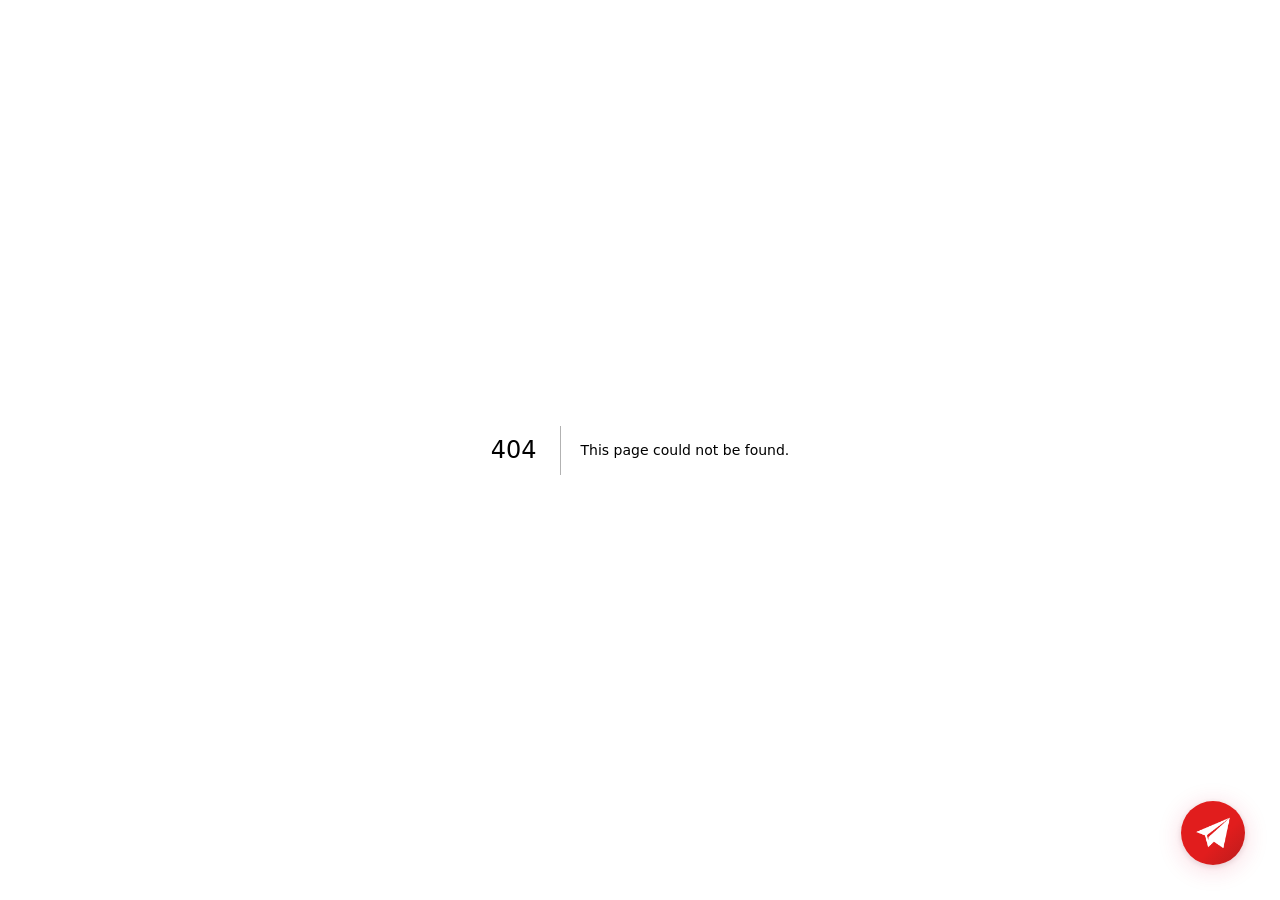
<file: 404/index.html>
<!DOCTYPE html><!--CJjGCK0ksiABT0GkaTfb5--><html lang="pt-BR"><head><meta charSet="utf-8"/><meta name="viewport" content="width=device-width, initial-scale=1"/><link rel="preload" as="image" href="/icon/telegrama.png"/><link rel="stylesheet" href="/_next/static/chunks/a366f7e2b7e48bc9.css" data-precedence="next"/><link rel="preload" as="script" fetchPriority="low" href="/_next/static/chunks/02bbe968ff5bb350.js"/><script src="/_next/static/chunks/1627bf2f54f2038d.js" async=""></script><script src="/_next/static/chunks/aee6c7720838f8a2.js" async=""></script><script src="/_next/static/chunks/310f958c79d804f9.js" async=""></script><script src="/_next/static/chunks/turbopack-a8b1f9f656aa06fd.js" async=""></script><script src="/_next/static/chunks/1593f1ab96ead767.js" async=""></script><script src="/_next/static/chunks/d2be314c3ece3fbe.js" async=""></script><meta name="robots" content="noindex"/><title>404: This page could not be found.</title><title>Orion - Private Poker Union</title><meta name="description" content="A private international union where selected elite poker players compete."/><link rel="shortcut icon" href="/images/favicon.ico"/><link rel="icon" href="/images/favicon.ico" type="image/x-icon" sizes="32x32"/><link rel="icon" href="/images/favicon.ico" type="image/x-icon" sizes="1080x1080"/><link rel="apple-touch-icon" href="/images/favicon.ico"/><script src="/_next/static/chunks/a6dad97d9634a72d.js" noModule=""></script></head><body class="bg-black font-sans"><div hidden=""><!--$--><!--/$--></div><div style="font-family:system-ui,&quot;Segoe UI&quot;,Roboto,Helvetica,Arial,sans-serif,&quot;Apple Color Emoji&quot;,&quot;Segoe UI Emoji&quot;;height:100vh;text-align:center;display:flex;flex-direction:column;align-items:center;justify-content:center"><div><style>body{color:#000;background:#fff;margin:0}.next-error-h1{border-right:1px solid rgba(0,0,0,.3)}@media (prefers-color-scheme:dark){body{color:#fff;background:#000}.next-error-h1{border-right:1px solid rgba(255,255,255,.3)}}</style><h1 class="next-error-h1" style="display:inline-block;margin:0 20px 0 0;padding:0 23px 0 0;font-size:24px;font-weight:500;vertical-align:top;line-height:49px">404</h1><div style="display:inline-block"><h2 style="font-size:14px;font-weight:400;line-height:49px;margin:0">This page could not be found.</h2></div></div></div><!--$--><!--/$--><a href="https://t.me/orion_adm_bot" target="_blank" rel="noopener noreferrer" class="orion-floating-contact-btn orion-floating-contact-btn--visible" aria-label="Fale com o suporte Orion no Telegram"><img src="/icon/telegrama.png" alt="Telegram" class="orion-floating-contact-btn-img" draggable="false"/></a><script src="/_next/static/chunks/02bbe968ff5bb350.js" id="_R_" async=""></script><script>(self.__next_f=self.__next_f||[]).push([0])</script><script>self.__next_f.push([1,"1:\"$Sreact.fragment\"\n2:I[83773,[\"/_next/static/chunks/1593f1ab96ead767.js\",\"/_next/static/chunks/d2be314c3ece3fbe.js\"],\"LanguageProvider\"]\n3:I[79287,[\"/_next/static/chunks/1593f1ab96ead767.js\",\"/_next/static/chunks/d2be314c3ece3fbe.js\"],\"LanguageSetter\"]\n4:I[39756,[\"/_next/static/chunks/1593f1ab96ead767.js\",\"/_next/static/chunks/d2be314c3ece3fbe.js\"],\"default\"]\n5:I[37457,[\"/_next/static/chunks/1593f1ab96ead767.js\",\"/_next/static/chunks/d2be314c3ece3fbe.js\"],\"default\"]\n6:I[92173,[\"/_next/static/chunks/1593f1ab96ead767.js\",\"/_next/static/chunks/d2be314c3ece3fbe.js\"],\"FloatingContactButton\"]\n7:I[97367,[\"/_next/static/chunks/1593f1ab96ead767.js\",\"/_next/static/chunks/d2be314c3ece3fbe.js\"],\"OutletBoundary\"]\n8:\"$Sreact.suspense\"\na:I[97367,[\"/_next/static/chunks/1593f1ab96ead767.js\",\"/_next/static/chunks/d2be314c3ece3fbe.js\"],\"ViewportBoundary\"]\nc:I[97367,[\"/_next/static/chunks/1593f1ab96ead767.js\",\"/_next/static/chunks/d2be314c3ece3fbe.js\"],\"MetadataBoundary\"]\ne:I[68027,[\"/_next/static/chunks/1593f1ab96ead767.js\",\"/_next/static/chunks/d2be314c3ece3fbe.js\"],\"default\"]\n:HL[\"/_next/static/chunks/a366f7e2b7e48bc9.css\",\"style\"]\n"])</script><script>self.__next_f.push([1,"0:{\"P\":null,\"b\":\"CJjGCK0ksiABT0GkaTfb5\",\"c\":[\"\",\"_not-found\",\"\"],\"q\":\"\",\"i\":false,\"f\":[[[\"\",{\"children\":[\"/_not-found\",{\"children\":[\"__PAGE__\",{}]}]},\"$undefined\",\"$undefined\",true],[[\"$\",\"$1\",\"c\",{\"children\":[[[\"$\",\"link\",\"0\",{\"rel\":\"stylesheet\",\"href\":\"/_next/static/chunks/a366f7e2b7e48bc9.css\",\"precedence\":\"next\",\"crossOrigin\":\"$undefined\",\"nonce\":\"$undefined\"}],[\"$\",\"script\",\"script-0\",{\"src\":\"/_next/static/chunks/1593f1ab96ead767.js\",\"async\":true,\"nonce\":\"$undefined\"}],[\"$\",\"script\",\"script-1\",{\"src\":\"/_next/static/chunks/d2be314c3ece3fbe.js\",\"async\":true,\"nonce\":\"$undefined\"}]],[\"$\",\"html\",null,{\"lang\":\"pt-BR\",\"children\":[\"$\",\"body\",null,{\"className\":\"bg-black font-sans\",\"children\":[\"$\",\"$L2\",null,{\"children\":[[\"$\",\"$L3\",null,{}],[\"$\",\"$L4\",null,{\"parallelRouterKey\":\"children\",\"error\":\"$undefined\",\"errorStyles\":\"$undefined\",\"errorScripts\":\"$undefined\",\"template\":[\"$\",\"$L5\",null,{}],\"templateStyles\":\"$undefined\",\"templateScripts\":\"$undefined\",\"notFound\":[[[\"$\",\"title\",null,{\"children\":\"404: This page could not be found.\"}],[\"$\",\"div\",null,{\"style\":{\"fontFamily\":\"system-ui,\\\"Segoe UI\\\",Roboto,Helvetica,Arial,sans-serif,\\\"Apple Color Emoji\\\",\\\"Segoe UI Emoji\\\"\",\"height\":\"100vh\",\"textAlign\":\"center\",\"display\":\"flex\",\"flexDirection\":\"column\",\"alignItems\":\"center\",\"justifyContent\":\"center\"},\"children\":[\"$\",\"div\",null,{\"children\":[[\"$\",\"style\",null,{\"dangerouslySetInnerHTML\":{\"__html\":\"body{color:#000;background:#fff;margin:0}.next-error-h1{border-right:1px solid rgba(0,0,0,.3)}@media (prefers-color-scheme:dark){body{color:#fff;background:#000}.next-error-h1{border-right:1px solid rgba(255,255,255,.3)}}\"}}],[\"$\",\"h1\",null,{\"className\":\"next-error-h1\",\"style\":{\"display\":\"inline-block\",\"margin\":\"0 20px 0 0\",\"padding\":\"0 23px 0 0\",\"fontSize\":24,\"fontWeight\":500,\"verticalAlign\":\"top\",\"lineHeight\":\"49px\"},\"children\":404}],[\"$\",\"div\",null,{\"style\":{\"display\":\"inline-block\"},\"children\":[\"$\",\"h2\",null,{\"style\":{\"fontSize\":14,\"fontWeight\":400,\"lineHeight\":\"49px\",\"margin\":0},\"children\":\"This page could not be found.\"}]}]]}]}]],[]],\"forbidden\":\"$undefined\",\"unauthorized\":\"$undefined\"}],[\"$\",\"$L6\",null,{}]]}]}]}]]}],{\"children\":[[\"$\",\"$1\",\"c\",{\"children\":[null,[\"$\",\"$L4\",null,{\"parallelRouterKey\":\"children\",\"error\":\"$undefined\",\"errorStyles\":\"$undefined\",\"errorScripts\":\"$undefined\",\"template\":[\"$\",\"$L5\",null,{}],\"templateStyles\":\"$undefined\",\"templateScripts\":\"$undefined\",\"notFound\":\"$undefined\",\"forbidden\":\"$undefined\",\"unauthorized\":\"$undefined\"}]]}],{\"children\":[[\"$\",\"$1\",\"c\",{\"children\":[[[\"$\",\"title\",null,{\"children\":\"404: This page could not be found.\"}],[\"$\",\"div\",null,{\"style\":\"$0:f:0:1:0:props:children:1:props:children:props:children:props:children:1:props:notFound:0:1:props:style\",\"children\":[\"$\",\"div\",null,{\"children\":[[\"$\",\"style\",null,{\"dangerouslySetInnerHTML\":{\"__html\":\"body{color:#000;background:#fff;margin:0}.next-error-h1{border-right:1px solid rgba(0,0,0,.3)}@media (prefers-color-scheme:dark){body{color:#fff;background:#000}.next-error-h1{border-right:1px solid rgba(255,255,255,.3)}}\"}}],[\"$\",\"h1\",null,{\"className\":\"next-error-h1\",\"style\":\"$0:f:0:1:0:props:children:1:props:children:props:children:props:children:1:props:notFound:0:1:props:children:props:children:1:props:style\",\"children\":404}],[\"$\",\"div\",null,{\"style\":\"$0:f:0:1:0:props:children:1:props:children:props:children:props:children:1:props:notFound:0:1:props:children:props:children:2:props:style\",\"children\":[\"$\",\"h2\",null,{\"style\":\"$0:f:0:1:0:props:children:1:props:children:props:children:props:children:1:props:notFound:0:1:props:children:props:children:2:props:children:props:style\",\"children\":\"This page could not be found.\"}]}]]}]}]],null,[\"$\",\"$L7\",null,{\"children\":[\"$\",\"$8\",null,{\"name\":\"Next.MetadataOutlet\",\"children\":\"$@9\"}]}]]}],{},null,false,false]},null,false,false]},null,false,false],[\"$\",\"$1\",\"h\",{\"children\":[[\"$\",\"meta\",null,{\"name\":\"robots\",\"content\":\"noindex\"}],[\"$\",\"$La\",null,{\"children\":\"$Lb\"}],[\"$\",\"div\",null,{\"hidden\":true,\"children\":[\"$\",\"$Lc\",null,{\"children\":[\"$\",\"$8\",null,{\"name\":\"Next.Metadata\",\"children\":\"$Ld\"}]}]}],null]}],false]],\"m\":\"$undefined\",\"G\":[\"$e\",\"$undefined\"],\"S\":true}\n"])</script><script>self.__next_f.push([1,"b:[[\"$\",\"meta\",\"0\",{\"charSet\":\"utf-8\"}],[\"$\",\"meta\",\"1\",{\"name\":\"viewport\",\"content\":\"width=device-width, initial-scale=1\"}]]\n"])</script><script>self.__next_f.push([1,"f:I[27201,[\"/_next/static/chunks/1593f1ab96ead767.js\",\"/_next/static/chunks/d2be314c3ece3fbe.js\"],\"IconMark\"]\n9:null\nd:[[\"$\",\"title\",\"0\",{\"children\":\"Orion - Private Poker Union\"}],[\"$\",\"meta\",\"1\",{\"name\":\"description\",\"content\":\"A private international union where selected elite poker players compete.\"}],[\"$\",\"link\",\"2\",{\"rel\":\"shortcut icon\",\"href\":\"/images/favicon.ico\"}],[\"$\",\"link\",\"3\",{\"rel\":\"icon\",\"href\":\"/images/favicon.ico\",\"type\":\"image/x-icon\",\"sizes\":\"32x32\"}],[\"$\",\"link\",\"4\",{\"rel\":\"icon\",\"href\":\"/images/favicon.ico\",\"type\":\"image/x-icon\",\"sizes\":\"1080x1080\"}],[\"$\",\"link\",\"5\",{\"rel\":\"apple-touch-icon\",\"href\":\"/images/favicon.ico\"}],[\"$\",\"$Lf\",\"6\",{}]]\n"])</script></body></html>
</file>
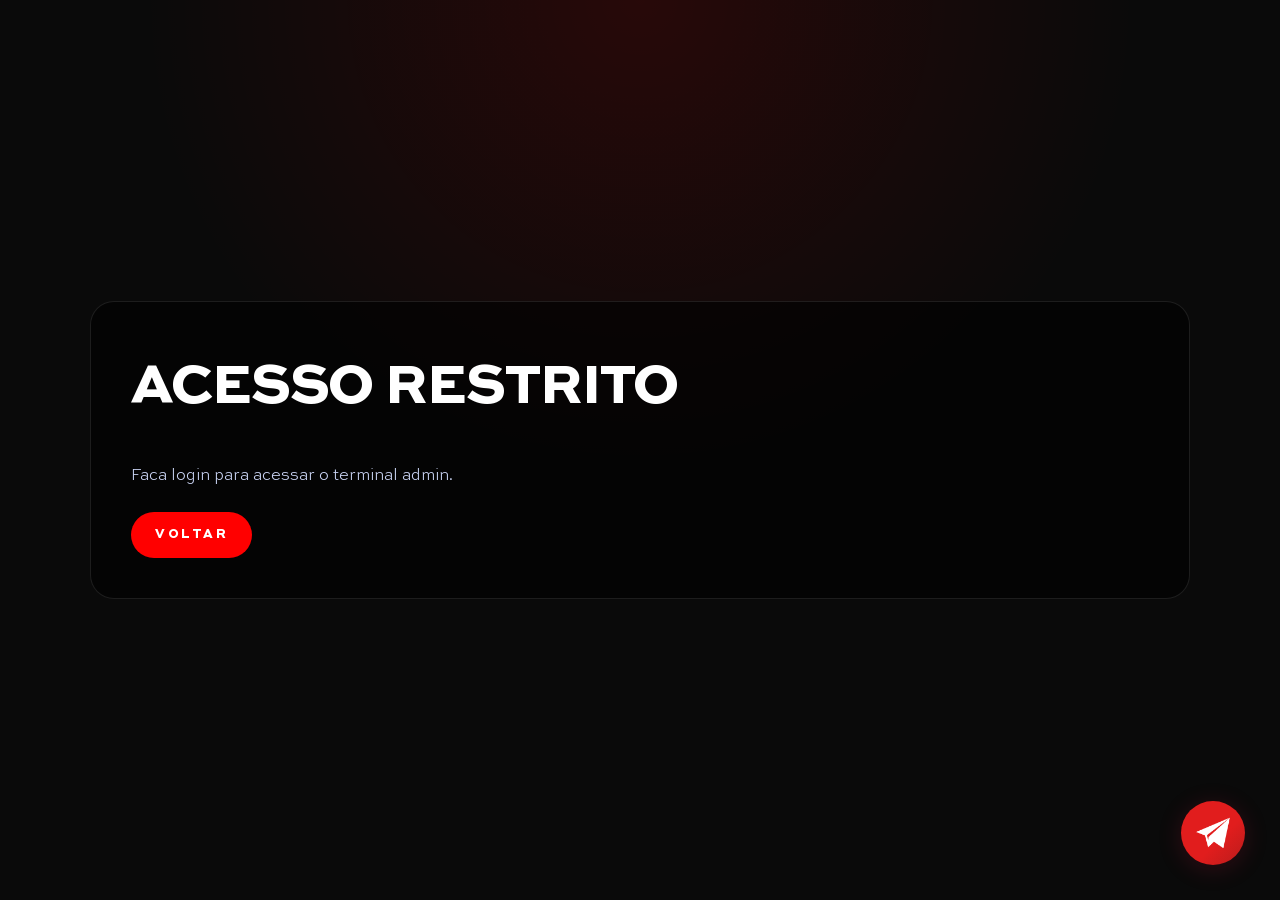
<file: admin/index.html>
<!DOCTYPE html><!--CJjGCK0ksiABT0GkaTfb5--><html lang="pt-BR"><head><meta charSet="utf-8"/><meta name="viewport" content="width=device-width, initial-scale=1"/><link rel="preload" as="image" href="/icon/telegrama.png"/><link rel="stylesheet" href="/_next/static/chunks/a366f7e2b7e48bc9.css" data-precedence="next"/><link rel="preload" as="script" fetchPriority="low" href="/_next/static/chunks/02bbe968ff5bb350.js"/><script src="/_next/static/chunks/1627bf2f54f2038d.js" async=""></script><script src="/_next/static/chunks/aee6c7720838f8a2.js" async=""></script><script src="/_next/static/chunks/310f958c79d804f9.js" async=""></script><script src="/_next/static/chunks/turbopack-a8b1f9f656aa06fd.js" async=""></script><script src="/_next/static/chunks/304158acb7a4f40f.js" async=""></script><script src="/_next/static/chunks/ff1a16fafef87110.js" async=""></script><script src="/_next/static/chunks/d2be314c3ece3fbe.js" async=""></script><script src="/_next/static/chunks/7244225747ddc32b.js" async=""></script><script src="/_next/static/chunks/f0454137758ec17c.js" async=""></script><title>Orion - Private Poker Union</title><meta name="description" content="A private international union where selected elite poker players compete."/><link rel="shortcut icon" href="/images/favicon.ico"/><link rel="icon" href="/images/favicon.ico" type="image/x-icon" sizes="32x32"/><link rel="icon" href="/images/favicon.ico" type="image/x-icon" sizes="1080x1080"/><link rel="apple-touch-icon" href="/images/favicon.ico"/><script src="/_next/static/chunks/a6dad97d9634a72d.js" noModule=""></script></head><body class="bg-black font-sans"><div hidden=""><!--$--><!--/$--></div><main class="admin-page"><div class="admin-shell"><div class="admin-login-required"><h1 class="admin-title">ACESSO RESTRITO</h1><p class="admin-subtitle">Faca login para acessar o terminal admin.</p><button class="admin-action" type="button">VOLTAR</button></div></div></main><!--$--><!--/$--><a href="https://t.me/orion_adm_bot" target="_blank" rel="noopener noreferrer" class="orion-floating-contact-btn orion-floating-contact-btn--visible" aria-label="Fale com o suporte Orion no Telegram"><img src="/icon/telegrama.png" alt="Telegram" class="orion-floating-contact-btn-img" draggable="false"/></a><script src="/_next/static/chunks/02bbe968ff5bb350.js" id="_R_" async=""></script><script>(self.__next_f=self.__next_f||[]).push([0])</script><script>self.__next_f.push([1,"1:\"$Sreact.fragment\"\n2:I[83773,[\"/_next/static/chunks/304158acb7a4f40f.js\"],\"LanguageProvider\"]\n3:I[79287,[\"/_next/static/chunks/304158acb7a4f40f.js\"],\"LanguageSetter\"]\n4:I[39756,[\"/_next/static/chunks/ff1a16fafef87110.js\",\"/_next/static/chunks/d2be314c3ece3fbe.js\"],\"default\"]\n5:I[37457,[\"/_next/static/chunks/ff1a16fafef87110.js\",\"/_next/static/chunks/d2be314c3ece3fbe.js\"],\"default\"]\n6:I[92173,[\"/_next/static/chunks/304158acb7a4f40f.js\"],\"FloatingContactButton\"]\n7:I[47257,[\"/_next/static/chunks/ff1a16fafef87110.js\",\"/_next/static/chunks/d2be314c3ece3fbe.js\"],\"ClientPageRoot\"]\n8:I[23261,[\"/_next/static/chunks/304158acb7a4f40f.js\",\"/_next/static/chunks/7244225747ddc32b.js\",\"/_next/static/chunks/f0454137758ec17c.js\"],\"default\"]\nb:I[97367,[\"/_next/static/chunks/ff1a16fafef87110.js\",\"/_next/static/chunks/d2be314c3ece3fbe.js\"],\"OutletBoundary\"]\nc:\"$Sreact.suspense\"\ne:I[97367,[\"/_next/static/chunks/ff1a16fafef87110.js\",\"/_next/static/chunks/d2be314c3ece3fbe.js\"],\"ViewportBoundary\"]\n10:I[97367,[\"/_next/static/chunks/ff1a16fafef87110.js\",\"/_next/static/chunks/d2be314c3ece3fbe.js\"],\"MetadataBoundary\"]\n12:I[68027,[\"/_next/static/chunks/ff1a16fafef87110.js\",\"/_next/static/chunks/d2be314c3ece3fbe.js\"],\"default\"]\n:HL[\"/_next/static/chunks/a366f7e2b7e48bc9.css\",\"style\"]\n"])</script><script>self.__next_f.push([1,"0:{\"P\":null,\"b\":\"CJjGCK0ksiABT0GkaTfb5\",\"c\":[\"\",\"admin\",\"\"],\"q\":\"\",\"i\":false,\"f\":[[[\"\",{\"children\":[\"admin\",{\"children\":[\"__PAGE__\",{}]}]},\"$undefined\",\"$undefined\",true],[[\"$\",\"$1\",\"c\",{\"children\":[[[\"$\",\"link\",\"0\",{\"rel\":\"stylesheet\",\"href\":\"/_next/static/chunks/a366f7e2b7e48bc9.css\",\"precedence\":\"next\",\"crossOrigin\":\"$undefined\",\"nonce\":\"$undefined\"}],[\"$\",\"script\",\"script-0\",{\"src\":\"/_next/static/chunks/304158acb7a4f40f.js\",\"async\":true,\"nonce\":\"$undefined\"}]],[\"$\",\"html\",null,{\"lang\":\"pt-BR\",\"children\":[\"$\",\"body\",null,{\"className\":\"bg-black font-sans\",\"children\":[\"$\",\"$L2\",null,{\"children\":[[\"$\",\"$L3\",null,{}],[\"$\",\"$L4\",null,{\"parallelRouterKey\":\"children\",\"error\":\"$undefined\",\"errorStyles\":\"$undefined\",\"errorScripts\":\"$undefined\",\"template\":[\"$\",\"$L5\",null,{}],\"templateStyles\":\"$undefined\",\"templateScripts\":\"$undefined\",\"notFound\":[[[\"$\",\"title\",null,{\"children\":\"404: This page could not be found.\"}],[\"$\",\"div\",null,{\"style\":{\"fontFamily\":\"system-ui,\\\"Segoe UI\\\",Roboto,Helvetica,Arial,sans-serif,\\\"Apple Color Emoji\\\",\\\"Segoe UI Emoji\\\"\",\"height\":\"100vh\",\"textAlign\":\"center\",\"display\":\"flex\",\"flexDirection\":\"column\",\"alignItems\":\"center\",\"justifyContent\":\"center\"},\"children\":[\"$\",\"div\",null,{\"children\":[[\"$\",\"style\",null,{\"dangerouslySetInnerHTML\":{\"__html\":\"body{color:#000;background:#fff;margin:0}.next-error-h1{border-right:1px solid rgba(0,0,0,.3)}@media (prefers-color-scheme:dark){body{color:#fff;background:#000}.next-error-h1{border-right:1px solid rgba(255,255,255,.3)}}\"}}],[\"$\",\"h1\",null,{\"className\":\"next-error-h1\",\"style\":{\"display\":\"inline-block\",\"margin\":\"0 20px 0 0\",\"padding\":\"0 23px 0 0\",\"fontSize\":24,\"fontWeight\":500,\"verticalAlign\":\"top\",\"lineHeight\":\"49px\"},\"children\":404}],[\"$\",\"div\",null,{\"style\":{\"display\":\"inline-block\"},\"children\":[\"$\",\"h2\",null,{\"style\":{\"fontSize\":14,\"fontWeight\":400,\"lineHeight\":\"49px\",\"margin\":0},\"children\":\"This page could not be found.\"}]}]]}]}]],[]],\"forbidden\":\"$undefined\",\"unauthorized\":\"$undefined\"}],[\"$\",\"$L6\",null,{}]]}]}]}]]}],{\"children\":[[\"$\",\"$1\",\"c\",{\"children\":[null,[\"$\",\"$L4\",null,{\"parallelRouterKey\":\"children\",\"error\":\"$undefined\",\"errorStyles\":\"$undefined\",\"errorScripts\":\"$undefined\",\"template\":[\"$\",\"$L5\",null,{}],\"templateStyles\":\"$undefined\",\"templateScripts\":\"$undefined\",\"notFound\":\"$undefined\",\"forbidden\":\"$undefined\",\"unauthorized\":\"$undefined\"}]]}],{\"children\":[[\"$\",\"$1\",\"c\",{\"children\":[[\"$\",\"$L7\",null,{\"Component\":\"$8\",\"serverProvidedParams\":{\"searchParams\":{},\"params\":{},\"promises\":[\"$@9\",\"$@a\"]}}],[[\"$\",\"script\",\"script-0\",{\"src\":\"/_next/static/chunks/7244225747ddc32b.js\",\"async\":true,\"nonce\":\"$undefined\"}],[\"$\",\"script\",\"script-1\",{\"src\":\"/_next/static/chunks/f0454137758ec17c.js\",\"async\":true,\"nonce\":\"$undefined\"}]],[\"$\",\"$Lb\",null,{\"children\":[\"$\",\"$c\",null,{\"name\":\"Next.MetadataOutlet\",\"children\":\"$@d\"}]}]]}],{},null,false,false]},null,false,false]},null,false,false],[\"$\",\"$1\",\"h\",{\"children\":[null,[\"$\",\"$Le\",null,{\"children\":\"$Lf\"}],[\"$\",\"div\",null,{\"hidden\":true,\"children\":[\"$\",\"$L10\",null,{\"children\":[\"$\",\"$c\",null,{\"name\":\"Next.Metadata\",\"children\":\"$L11\"}]}]}],null]}],false]],\"m\":\"$undefined\",\"G\":[\"$12\",[]],\"S\":true}\n"])</script><script>self.__next_f.push([1,"9:{}\na:\"$0:f:0:1:1:children:1:children:0:props:children:0:props:serverProvidedParams:params\"\n"])</script><script>self.__next_f.push([1,"f:[[\"$\",\"meta\",\"0\",{\"charSet\":\"utf-8\"}],[\"$\",\"meta\",\"1\",{\"name\":\"viewport\",\"content\":\"width=device-width, initial-scale=1\"}]]\n"])</script><script>self.__next_f.push([1,"13:I[27201,[\"/_next/static/chunks/ff1a16fafef87110.js\",\"/_next/static/chunks/d2be314c3ece3fbe.js\"],\"IconMark\"]\nd:null\n11:[[\"$\",\"title\",\"0\",{\"children\":\"Orion - Private Poker Union\"}],[\"$\",\"meta\",\"1\",{\"name\":\"description\",\"content\":\"A private international union where selected elite poker players compete.\"}],[\"$\",\"link\",\"2\",{\"rel\":\"shortcut icon\",\"href\":\"/images/favicon.ico\"}],[\"$\",\"link\",\"3\",{\"rel\":\"icon\",\"href\":\"/images/favicon.ico\",\"type\":\"image/x-icon\",\"sizes\":\"32x32\"}],[\"$\",\"link\",\"4\",{\"rel\":\"icon\",\"href\":\"/images/favicon.ico\",\"type\":\"image/x-icon\",\"sizes\":\"1080x1080\"}],[\"$\",\"link\",\"5\",{\"rel\":\"apple-touch-icon\",\"href\":\"/images/favicon.ico\"}],[\"$\",\"$L13\",\"6\",{}]]\n"])</script></body></html>
</file>
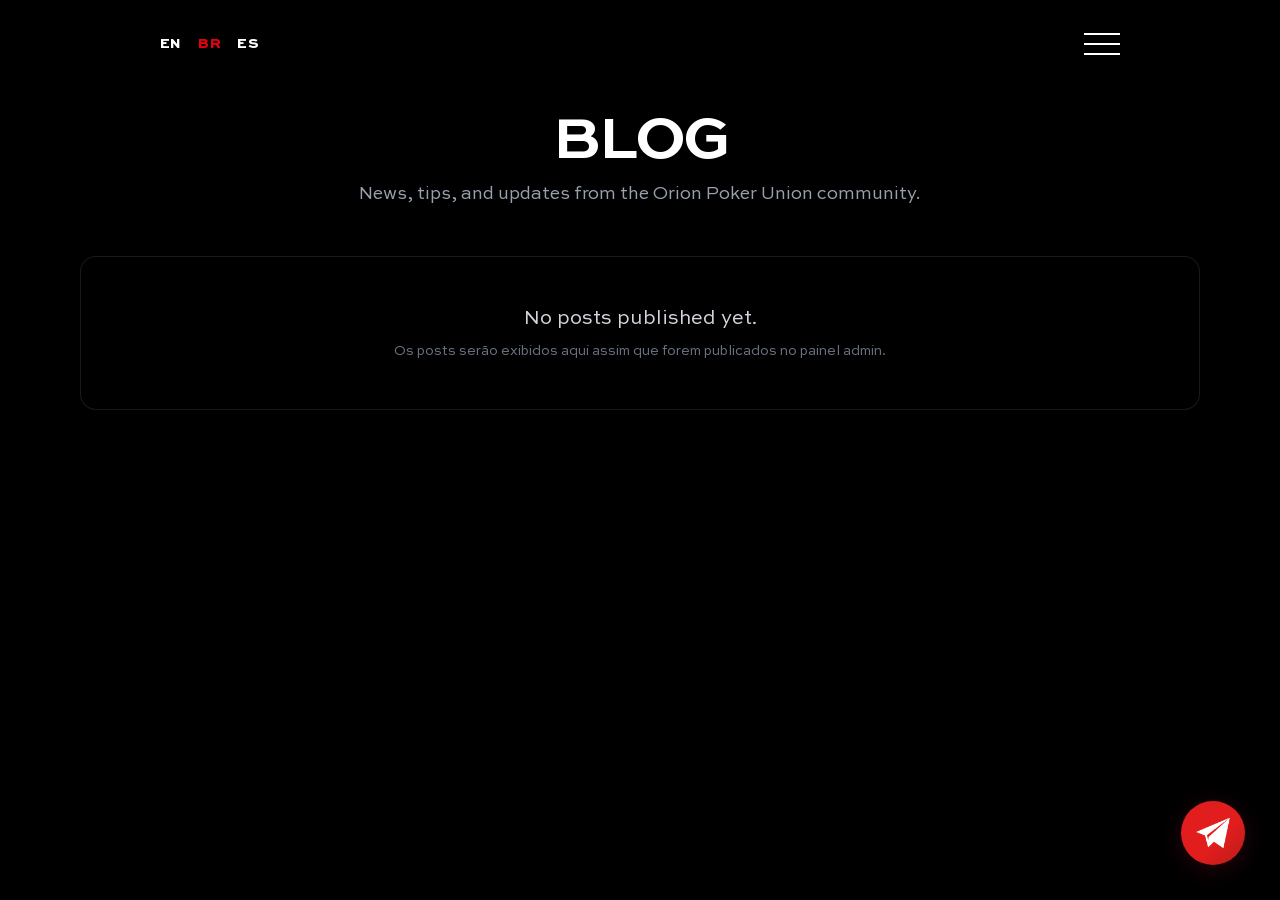
<file: blog/index.html>
<!DOCTYPE html><!--CJjGCK0ksiABT0GkaTfb5--><html lang="pt-BR"><head><meta charSet="utf-8"/><meta name="viewport" content="width=device-width, initial-scale=1"/><link rel="preload" as="image" href="/icon/telegrama.png"/><link rel="stylesheet" href="/_next/static/chunks/a366f7e2b7e48bc9.css" data-precedence="next"/><link rel="preload" as="script" fetchPriority="low" href="/_next/static/chunks/02bbe968ff5bb350.js"/><script src="/_next/static/chunks/1627bf2f54f2038d.js" async=""></script><script src="/_next/static/chunks/aee6c7720838f8a2.js" async=""></script><script src="/_next/static/chunks/310f958c79d804f9.js" async=""></script><script src="/_next/static/chunks/turbopack-a8b1f9f656aa06fd.js" async=""></script><script src="/_next/static/chunks/304158acb7a4f40f.js" async=""></script><script src="/_next/static/chunks/ff1a16fafef87110.js" async=""></script><script src="/_next/static/chunks/d2be314c3ece3fbe.js" async=""></script><script src="/_next/static/chunks/222d3b3ac35b8cb3.js" async=""></script><script src="/_next/static/chunks/f0454137758ec17c.js" async=""></script><script src="/_next/static/chunks/202bee850224ec5b.js" async=""></script><title>Orion - Private Poker Union</title><meta name="description" content="A private international union where selected elite poker players compete."/><link rel="shortcut icon" href="/images/favicon.ico"/><link rel="icon" href="/images/favicon.ico" type="image/x-icon" sizes="32x32"/><link rel="icon" href="/images/favicon.ico" type="image/x-icon" sizes="1080x1080"/><link rel="apple-touch-icon" href="/images/favicon.ico"/><script src="/_next/static/chunks/a6dad97d9634a72d.js" noModule=""></script></head><body class="bg-black font-sans"><div hidden=""><!--$--><!--/$--></div><div class="bg-black min-h-screen"><header class="fixed top-0 left-0 right-0 z-50 px-6 py-4 sm:px-6 lg:px-16 pt-[calc(env(safe-area-inset-top)+1.25rem)] sm:pt-[calc(env(safe-area-inset-top)+1.5rem)] lg:pt-[calc(env(safe-area-inset-top)+2rem)] pb-3 sm:pb-5 lg:pb-7"><div class="header-container "><div class="language-selector"><div class="flex items-center gap-4 text-white text-sm font-black tracking-wider"><button class="transition duration-300 hover:text-red-600">EN</button><button class="transition duration-300 text-red-600">BR</button><button class="transition duration-300 hover:text-red-600">ES</button></div></div><div class="header-menu"><button class="flex flex-col gap-2 w-9 h-6 justify-center hover:opacity-70 transition" aria-label="Abrir menu"><span class="w-full h-[2px] bg-white transition-all duration-300"></span><span class="w-full h-[2px] bg-white transition-all duration-300"></span><span class="w-full h-[2px] bg-white transition-all duration-300"></span></button></div></div></header><main class="relative min-h-screen bg-black pt-28 pb-20"><div class="pointer-events-none absolute inset-0 bg-gradient-to-b from-black via-black/80 to-black"></div><div class="relative z-10 mx-auto w-full max-w-6xl px-4"><div class="mb-12 text-center"><h1 class="blog-page-title text-4xl md:text-6xl font-bold tracking-tighter text-white mb-2">BLOG</h1><p class="blog-page-subtitle text-gray-400 text-lg">News, tips, and updates from the Orion Poker Union community.</p></div><div class="rounded-2xl border border-white/10 bg-black/60 p-12 text-center text-gray-300 backdrop-blur-sm"><p class="text-xl">No posts published yet.</p><p class="mt-2 text-sm text-gray-500">Os posts serão exibidos aqui assim que forem publicados no painel admin.</p></div></div></main></div><!--$--><!--/$--><a href="https://t.me/orion_adm_bot" target="_blank" rel="noopener noreferrer" class="orion-floating-contact-btn orion-floating-contact-btn--visible" aria-label="Fale com o suporte Orion no Telegram"><img src="/icon/telegrama.png" alt="Telegram" class="orion-floating-contact-btn-img" draggable="false"/></a><script src="/_next/static/chunks/02bbe968ff5bb350.js" id="_R_" async=""></script><script>(self.__next_f=self.__next_f||[]).push([0])</script><script>self.__next_f.push([1,"1:\"$Sreact.fragment\"\n2:I[83773,[\"/_next/static/chunks/304158acb7a4f40f.js\"],\"LanguageProvider\"]\n3:I[79287,[\"/_next/static/chunks/304158acb7a4f40f.js\"],\"LanguageSetter\"]\n4:I[39756,[\"/_next/static/chunks/ff1a16fafef87110.js\",\"/_next/static/chunks/d2be314c3ece3fbe.js\"],\"default\"]\n5:I[37457,[\"/_next/static/chunks/ff1a16fafef87110.js\",\"/_next/static/chunks/d2be314c3ece3fbe.js\"],\"default\"]\n6:I[92173,[\"/_next/static/chunks/304158acb7a4f40f.js\"],\"FloatingContactButton\"]\n7:I[47257,[\"/_next/static/chunks/ff1a16fafef87110.js\",\"/_next/static/chunks/d2be314c3ece3fbe.js\"],\"ClientPageRoot\"]\n8:I[27925,[\"/_next/static/chunks/304158acb7a4f40f.js\",\"/_next/static/chunks/222d3b3ac35b8cb3.js\",\"/_next/static/chunks/f0454137758ec17c.js\",\"/_next/static/chunks/202bee850224ec5b.js\"],\"default\"]\nb:I[97367,[\"/_next/static/chunks/ff1a16fafef87110.js\",\"/_next/static/chunks/d2be314c3ece3fbe.js\"],\"OutletBoundary\"]\nc:\"$Sreact.suspense\"\ne:I[97367,[\"/_next/static/chunks/ff1a16fafef87110.js\",\"/_next/static/chunks/d2be314c3ece3fbe.js\"],\"ViewportBoundary\"]\n10:I[97367,[\"/_next/static/chunks/ff1a16fafef87110.js\",\"/_next/static/chunks/d2be314c3ece3fbe.js\"],\"MetadataBoundary\"]\n12:I[68027,[\"/_next/static/chunks/ff1a16fafef87110.js\",\"/_next/static/chunks/d2be314c3ece3fbe.js\"],\"default\"]\n:HL[\"/_next/static/chunks/a366f7e2b7e48bc9.css\",\"style\"]\n"])</script><script>self.__next_f.push([1,"0:{\"P\":null,\"b\":\"CJjGCK0ksiABT0GkaTfb5\",\"c\":[\"\",\"blog\",\"\"],\"q\":\"\",\"i\":false,\"f\":[[[\"\",{\"children\":[\"blog\",{\"children\":[\"__PAGE__\",{}]}]},\"$undefined\",\"$undefined\",true],[[\"$\",\"$1\",\"c\",{\"children\":[[[\"$\",\"link\",\"0\",{\"rel\":\"stylesheet\",\"href\":\"/_next/static/chunks/a366f7e2b7e48bc9.css\",\"precedence\":\"next\",\"crossOrigin\":\"$undefined\",\"nonce\":\"$undefined\"}],[\"$\",\"script\",\"script-0\",{\"src\":\"/_next/static/chunks/304158acb7a4f40f.js\",\"async\":true,\"nonce\":\"$undefined\"}]],[\"$\",\"html\",null,{\"lang\":\"pt-BR\",\"children\":[\"$\",\"body\",null,{\"className\":\"bg-black font-sans\",\"children\":[\"$\",\"$L2\",null,{\"children\":[[\"$\",\"$L3\",null,{}],[\"$\",\"$L4\",null,{\"parallelRouterKey\":\"children\",\"error\":\"$undefined\",\"errorStyles\":\"$undefined\",\"errorScripts\":\"$undefined\",\"template\":[\"$\",\"$L5\",null,{}],\"templateStyles\":\"$undefined\",\"templateScripts\":\"$undefined\",\"notFound\":[[[\"$\",\"title\",null,{\"children\":\"404: This page could not be found.\"}],[\"$\",\"div\",null,{\"style\":{\"fontFamily\":\"system-ui,\\\"Segoe UI\\\",Roboto,Helvetica,Arial,sans-serif,\\\"Apple Color Emoji\\\",\\\"Segoe UI Emoji\\\"\",\"height\":\"100vh\",\"textAlign\":\"center\",\"display\":\"flex\",\"flexDirection\":\"column\",\"alignItems\":\"center\",\"justifyContent\":\"center\"},\"children\":[\"$\",\"div\",null,{\"children\":[[\"$\",\"style\",null,{\"dangerouslySetInnerHTML\":{\"__html\":\"body{color:#000;background:#fff;margin:0}.next-error-h1{border-right:1px solid rgba(0,0,0,.3)}@media (prefers-color-scheme:dark){body{color:#fff;background:#000}.next-error-h1{border-right:1px solid rgba(255,255,255,.3)}}\"}}],[\"$\",\"h1\",null,{\"className\":\"next-error-h1\",\"style\":{\"display\":\"inline-block\",\"margin\":\"0 20px 0 0\",\"padding\":\"0 23px 0 0\",\"fontSize\":24,\"fontWeight\":500,\"verticalAlign\":\"top\",\"lineHeight\":\"49px\"},\"children\":404}],[\"$\",\"div\",null,{\"style\":{\"display\":\"inline-block\"},\"children\":[\"$\",\"h2\",null,{\"style\":{\"fontSize\":14,\"fontWeight\":400,\"lineHeight\":\"49px\",\"margin\":0},\"children\":\"This page could not be found.\"}]}]]}]}]],[]],\"forbidden\":\"$undefined\",\"unauthorized\":\"$undefined\"}],[\"$\",\"$L6\",null,{}]]}]}]}]]}],{\"children\":[[\"$\",\"$1\",\"c\",{\"children\":[null,[\"$\",\"$L4\",null,{\"parallelRouterKey\":\"children\",\"error\":\"$undefined\",\"errorStyles\":\"$undefined\",\"errorScripts\":\"$undefined\",\"template\":[\"$\",\"$L5\",null,{}],\"templateStyles\":\"$undefined\",\"templateScripts\":\"$undefined\",\"notFound\":\"$undefined\",\"forbidden\":\"$undefined\",\"unauthorized\":\"$undefined\"}]]}],{\"children\":[[\"$\",\"$1\",\"c\",{\"children\":[[\"$\",\"$L7\",null,{\"Component\":\"$8\",\"serverProvidedParams\":{\"searchParams\":{},\"params\":{},\"promises\":[\"$@9\",\"$@a\"]}}],[[\"$\",\"script\",\"script-0\",{\"src\":\"/_next/static/chunks/222d3b3ac35b8cb3.js\",\"async\":true,\"nonce\":\"$undefined\"}],[\"$\",\"script\",\"script-1\",{\"src\":\"/_next/static/chunks/f0454137758ec17c.js\",\"async\":true,\"nonce\":\"$undefined\"}],[\"$\",\"script\",\"script-2\",{\"src\":\"/_next/static/chunks/202bee850224ec5b.js\",\"async\":true,\"nonce\":\"$undefined\"}]],[\"$\",\"$Lb\",null,{\"children\":[\"$\",\"$c\",null,{\"name\":\"Next.MetadataOutlet\",\"children\":\"$@d\"}]}]]}],{},null,false,false]},null,false,false]},null,false,false],[\"$\",\"$1\",\"h\",{\"children\":[null,[\"$\",\"$Le\",null,{\"children\":\"$Lf\"}],[\"$\",\"div\",null,{\"hidden\":true,\"children\":[\"$\",\"$L10\",null,{\"children\":[\"$\",\"$c\",null,{\"name\":\"Next.Metadata\",\"children\":\"$L11\"}]}]}],null]}],false]],\"m\":\"$undefined\",\"G\":[\"$12\",[]],\"S\":true}\n"])</script><script>self.__next_f.push([1,"9:{}\na:\"$0:f:0:1:1:children:1:children:0:props:children:0:props:serverProvidedParams:params\"\n"])</script><script>self.__next_f.push([1,"f:[[\"$\",\"meta\",\"0\",{\"charSet\":\"utf-8\"}],[\"$\",\"meta\",\"1\",{\"name\":\"viewport\",\"content\":\"width=device-width, initial-scale=1\"}]]\n"])</script><script>self.__next_f.push([1,"13:I[27201,[\"/_next/static/chunks/ff1a16fafef87110.js\",\"/_next/static/chunks/d2be314c3ece3fbe.js\"],\"IconMark\"]\nd:null\n11:[[\"$\",\"title\",\"0\",{\"children\":\"Orion - Private Poker Union\"}],[\"$\",\"meta\",\"1\",{\"name\":\"description\",\"content\":\"A private international union where selected elite poker players compete.\"}],[\"$\",\"link\",\"2\",{\"rel\":\"shortcut icon\",\"href\":\"/images/favicon.ico\"}],[\"$\",\"link\",\"3\",{\"rel\":\"icon\",\"href\":\"/images/favicon.ico\",\"type\":\"image/x-icon\",\"sizes\":\"32x32\"}],[\"$\",\"link\",\"4\",{\"rel\":\"icon\",\"href\":\"/images/favicon.ico\",\"type\":\"image/x-icon\",\"sizes\":\"1080x1080\"}],[\"$\",\"link\",\"5\",{\"rel\":\"apple-touch-icon\",\"href\":\"/images/favicon.ico\"}],[\"$\",\"$L13\",\"6\",{}]]\n"])</script></body></html>
</file>
<file: _next/static/chunks/a366f7e2b7e48bc9.css>
@layer properties{@supports (((-webkit-hyphens:none)) and (not (margin-trim:inline))) or ((-moz-orient:inline) and (not (color:rgb(from red r g b)))){*,:before,:after,::backdrop{--tw-rotate-x:initial;--tw-rotate-y:initial;--tw-rotate-z:initial;--tw-skew-x:initial;--tw-skew-y:initial;--tw-border-style:solid;--tw-gradient-position:initial;--tw-gradient-from:#0000;--tw-gradient-via:#0000;--tw-gradient-to:#0000;--tw-gradient-stops:initial;--tw-gradient-via-stops:initial;--tw-gradient-from-position:0%;--tw-gradient-via-position:50%;--tw-gradient-to-position:100%;--tw-leading:initial;--tw-font-weight:initial;--tw-tracking:initial;--tw-shadow:0 0 #0000;--tw-shadow-color:initial;--tw-shadow-alpha:100%;--tw-inset-shadow:0 0 #0000;--tw-inset-shadow-color:initial;--tw-inset-shadow-alpha:100%;--tw-ring-color:initial;--tw-ring-shadow:0 0 #0000;--tw-inset-ring-color:initial;--tw-inset-ring-shadow:0 0 #0000;--tw-ring-inset:initial;--tw-ring-offset-width:0px;--tw-ring-offset-color:#fff;--tw-ring-offset-shadow:0 0 #0000;--tw-blur:initial;--tw-brightness:initial;--tw-contrast:initial;--tw-grayscale:initial;--tw-hue-rotate:initial;--tw-invert:initial;--tw-opacity:initial;--tw-saturate:initial;--tw-sepia:initial;--tw-drop-shadow:initial;--tw-drop-shadow-color:initial;--tw-drop-shadow-alpha:100%;--tw-drop-shadow-size:initial;--tw-backdrop-blur:initial;--tw-backdrop-brightness:initial;--tw-backdrop-contrast:initial;--tw-backdrop-grayscale:initial;--tw-backdrop-hue-rotate:initial;--tw-backdrop-invert:initial;--tw-backdrop-opacity:initial;--tw-backdrop-saturate:initial;--tw-backdrop-sepia:initial;--tw-duration:initial;--tw-ease:initial;--tw-scale-x:1;--tw-scale-y:1;--tw-scale-z:1;--tw-translate-x:0;--tw-translate-y:0;--tw-translate-z:0}}}.orion-floating-contact-btn{z-index:50;opacity:0;pointer-events:none;background:linear-gradient(135deg,#e11d1d 60%,#b91c1c 100%);border-radius:50%;justify-content:center;align-items:center;width:64px;height:64px;padding:0;transition:opacity .5s cubic-bezier(.4,1.4,.6,1),transform .5s cubic-bezier(.4,1.4,.6,1),width .35s cubic-bezier(.4,1.4,.6,1),border-radius .35s cubic-bezier(.4,1.4,.6,1),padding .35s cubic-bezier(.4,1.4,.6,1);display:flex;position:fixed;bottom:2.2rem;right:2.2rem;overflow:hidden;transform:translateY(40px)scale(.85);box-shadow:0 4px 24px #e11d482e,0 1.5px 6px #0000001f}.orion-floating-contact-btn--visible{opacity:1;pointer-events:auto;transform:translateY(0)scale(1)}.orion-floating-contact-btn--expanded{border-radius:32px;justify-content:flex-start;width:340px;min-width:220px;max-width:90vw;height:64px;padding:0 32px}.orion-floating-contact-btn-img{object-fit:contain;pointer-events:none;-webkit-user-select:none;user-select:none;filter:brightness(0)invert();width:36px;height:36px;margin:0 auto;transition:transform .25s cubic-bezier(.4,1.4,.6,1),opacity .2s;display:block}.orion-floating-contact-btn-text{color:#fff;letter-spacing:.01em;text-align:left;white-space:pre-line;flex-direction:column;justify-content:center;align-items:flex-start;width:100%;padding-left:2px;font-size:1.05rem;font-weight:700;line-height:1.25;display:flex}.orion-floating-contact-btn:hover,.orion-floating-contact-btn:focus{background:linear-gradient(135deg,#d92222 80%,#a81b1b 100%);transform:translateY(-6px)scale(1.08);box-shadow:0 8px 32px #d9222247,0 2.5px 12px #0000002e}.orion-floating-contact-btn:hover .orion-floating-contact-btn-img,.orion-floating-contact-btn:focus .orion-floating-contact-btn-img{transform:scale(1.18)rotate(-8deg)}@layer theme{:root,:host{--font-sans:"Sweet Sans Pro";--font-mono:ui-monospace,SFMono-Regular,Menlo,Monaco,Consolas,"Liberation Mono","Courier New",monospace;--color-red-400:#ff6568;--color-red-500:#fb2c36;--color-red-600:#e40014;--color-red-700:#bf000f;--color-red-900:#82181a;--color-cyan-500:#00b7d7;--color-gray-100:#f3f4f6;--color-gray-200:#e5e7eb;--color-gray-300:#d1d5dc;--color-gray-400:#99a1af;--color-gray-500:#6a7282;--color-gray-900:#101828;--color-black:#000;--color-white:#fff;--spacing:.25rem;--container-xl:36rem;--container-3xl:48rem;--container-6xl:72rem;--container-7xl:80rem;--text-xs:.75rem;--text-xs--line-height:calc(1/.75);--text-sm:.875rem;--text-sm--line-height:calc(1.25/.875);--text-base:1rem;--text-base--line-height:calc(1.5/1);--text-lg:1.125rem;--text-lg--line-height:calc(1.75/1.125);--text-xl:1.25rem;--text-xl--line-height:calc(1.75/1.25);--text-2xl:1.5rem;--text-2xl--line-height:calc(2/1.5);--text-3xl:1.875rem;--text-3xl--line-height:calc(2.25/1.875);--text-4xl:2.25rem;--text-4xl--line-height:calc(2.5/2.25);--text-5xl:3rem;--text-5xl--line-height:1;--text-6xl:3.75rem;--text-6xl--line-height:1;--text-7xl:4.5rem;--text-7xl--line-height:1;--font-weight-medium:500;--font-weight-semibold:600;--font-weight-bold:700;--font-weight-extrabold:800;--font-weight-black:900;--tracking-tighter:-.05em;--tracking-wider:.05em;--tracking-widest:.1em;--leading-tight:1.25;--leading-snug:1.375;--radius-lg:.5rem;--radius-xl:.75rem;--radius-2xl:1rem;--radius-3xl:1.5rem;--ease-in:cubic-bezier(.4,0,1,1);--ease-out:cubic-bezier(0,0,.2,1);--ease-in-out:cubic-bezier(.4,0,.2,1);--blur-sm:8px;--default-transition-duration:.15s;--default-transition-timing-function:cubic-bezier(.4,0,.2,1);--default-font-family:"Sweet Sans Pro";--default-mono-font-family:var(--font-mono)}@supports (color:lab(0% 0 0)){:root,:host{--color-red-400:lab(63.7053% 60.745 31.3109);--color-red-500:lab(55.4814% 75.0732 48.8528);--color-red-600:lab(48.4493% 77.4328 61.5452);--color-red-700:lab(40.4273% 67.2623 53.7441);--color-red-900:lab(28.5139% 44.5539 29.0463);--color-cyan-500:lab(67.805% -35.3952 -30.2018);--color-gray-100:lab(96.1596% -.0823438 -1.13575);--color-gray-200:lab(91.6229% -.159115 -2.26791);--color-gray-300:lab(85.1236% -.612259 -3.7138);--color-gray-400:lab(65.9269% -.832707 -8.17473);--color-gray-500:lab(47.7841% -.393182 -10.0268);--color-gray-900:lab(8.11897% .811279 -12.254)}}}@layer base{*,:after,:before,::backdrop{box-sizing:border-box;border:0 solid;margin:0;padding:0}::file-selector-button{box-sizing:border-box;border:0 solid;margin:0;padding:0}html,:host{-webkit-text-size-adjust:100%;tab-size:4;line-height:1.5;font-family:var(--default-font-family,ui-sans-serif,system-ui,sans-serif,"Apple Color Emoji","Segoe UI Emoji","Segoe UI Symbol","Noto Color Emoji");font-feature-settings:var(--default-font-feature-settings,normal);font-variation-settings:var(--default-font-variation-settings,normal);-webkit-tap-highlight-color:transparent}hr{height:0;color:inherit;border-top-width:1px}abbr:where([title]){-webkit-text-decoration:underline dotted;text-decoration:underline dotted}h1,h2,h3,h4,h5,h6{font-size:inherit;font-weight:inherit}a{color:inherit;-webkit-text-decoration:inherit;-webkit-text-decoration:inherit;-webkit-text-decoration:inherit;-webkit-text-decoration:inherit;text-decoration:inherit}b,strong{font-weight:bolder}code,kbd,samp,pre{font-family:var(--default-mono-font-family,ui-monospace,SFMono-Regular,Menlo,Monaco,Consolas,"Liberation Mono","Courier New",monospace);font-feature-settings:var(--default-mono-font-feature-settings,normal);font-variation-settings:var(--default-mono-font-variation-settings,normal);font-size:1em}small{font-size:80%}sub,sup{vertical-align:baseline;font-size:75%;line-height:0;position:relative}sub{bottom:-.25em}sup{top:-.5em}table{text-indent:0;border-color:inherit;border-collapse:collapse}:-moz-focusring{outline:auto}progress{vertical-align:baseline}summary{display:list-item}ol,ul,menu{list-style:none}img,svg,video,canvas,audio,iframe,embed,object{vertical-align:middle;display:block}img,video{max-width:100%;height:auto}button,input,select,optgroup,textarea{font:inherit;font-feature-settings:inherit;font-variation-settings:inherit;letter-spacing:inherit;color:inherit;opacity:1;background-color:#0000;border-radius:0}::file-selector-button{font:inherit;font-feature-settings:inherit;font-variation-settings:inherit;letter-spacing:inherit;color:inherit;opacity:1;background-color:#0000;border-radius:0}:where(select:is([multiple],[size])) optgroup{font-weight:bolder}:where(select:is([multiple],[size])) optgroup option{padding-inline-start:20px}::file-selector-button{margin-inline-end:4px}::placeholder{opacity:1}@supports (not ((-webkit-appearance:-apple-pay-button))) or (contain-intrinsic-size:1px){::placeholder{color:currentColor}@supports (color:color-mix(in lab, red, red)){::placeholder{color:color-mix(in oklab,currentcolor 50%,transparent)}}}textarea{resize:vertical}::-webkit-search-decoration{-webkit-appearance:none}::-webkit-date-and-time-value{min-height:1lh;text-align:inherit}::-webkit-datetime-edit{display:inline-flex}::-webkit-datetime-edit-fields-wrapper{padding:0}::-webkit-datetime-edit{padding-block:0}::-webkit-datetime-edit-year-field{padding-block:0}::-webkit-datetime-edit-month-field{padding-block:0}::-webkit-datetime-edit-day-field{padding-block:0}::-webkit-datetime-edit-hour-field{padding-block:0}::-webkit-datetime-edit-minute-field{padding-block:0}::-webkit-datetime-edit-second-field{padding-block:0}::-webkit-datetime-edit-millisecond-field{padding-block:0}::-webkit-datetime-edit-meridiem-field{padding-block:0}::-webkit-calendar-picker-indicator{line-height:1}:-moz-ui-invalid{box-shadow:none}button,input:where([type=button],[type=reset],[type=submit]){appearance:button}::file-selector-button{appearance:button}::-webkit-inner-spin-button{height:auto}::-webkit-outer-spin-button{height:auto}[hidden]:where(:not([hidden=until-found])){display:none!important}}@layer components;@layer utilities{.pointer-events-none{pointer-events:none}.visible{visibility:visible}.absolute{position:absolute}.fixed{position:fixed}.relative{position:relative}.static{position:static}.sticky{position:sticky}.inset-0{inset:calc(var(--spacing)*0)}.top-0{top:calc(var(--spacing)*0)}.top-2{top:calc(var(--spacing)*2)}.right-0{right:calc(var(--spacing)*0)}.left-0{left:calc(var(--spacing)*0)}.left-1{left:calc(var(--spacing)*1)}.z-0{z-index:0}.z-10{z-index:10}.z-20{z-index:20}.z-50{z-index:50}.z-\[1\]{z-index:1}.z-\[40\]{z-index:40}.z-\[50\]{z-index:50}.z-\[999\]{z-index:999}.col-span-6{grid-column:span 6/span 6}.col-span-12{grid-column:span 12/span 12}.container{width:100%}@media (min-width:40rem){.container{max-width:40rem}}@media (min-width:48rem){.container{max-width:48rem}}@media (min-width:64rem){.container{max-width:64rem}}@media (min-width:80rem){.container{max-width:80rem}}@media (min-width:96rem){.container{max-width:96rem}}.mx-auto{margin-inline:auto}.mt-0{margin-top:calc(var(--spacing)*0)}.mt-2{margin-top:calc(var(--spacing)*2)}.mt-8{margin-top:calc(var(--spacing)*8)}.mt-35{margin-top:calc(var(--spacing)*35)}.mt-auto{margin-top:auto}.mb-2{margin-bottom:calc(var(--spacing)*2)}.mb-4{margin-bottom:calc(var(--spacing)*4)}.mb-6{margin-bottom:calc(var(--spacing)*6)}.mb-8{margin-bottom:calc(var(--spacing)*8)}.mb-12{margin-bottom:calc(var(--spacing)*12)}.line-clamp-3{-webkit-line-clamp:3;-webkit-box-orient:vertical;display:-webkit-box;overflow:hidden}.block{display:block}.contents{display:contents}.flex{display:flex}.grid{display:grid}.hidden{display:none}.inline{display:inline}.inline-block{display:inline-block}.table{display:table}.aspect-\[16\/9\]{aspect-ratio:16/9}.aspect-\[674\/381\]{aspect-ratio:674/381}.h-6{height:calc(var(--spacing)*6)}.h-20{height:calc(var(--spacing)*20)}.h-\[2px\]{height:2px}.h-\[24px\]{height:24px}.h-\[84vh\]{height:84vh}.h-auto{height:auto}.h-full{height:100%}.max-h-10{max-height:calc(var(--spacing)*10)}.max-h-96{max-height:calc(var(--spacing)*96)}.min-h-screen{min-height:100vh}.w-9{width:calc(var(--spacing)*9)}.w-20{width:calc(var(--spacing)*20)}.w-48{width:calc(var(--spacing)*48)}.w-\[2px\]{width:2px}.w-\[350px\]{width:350px}.w-auto{width:auto}.w-full{width:100%}.max-w-3xl{max-width:var(--container-3xl)}.max-w-6xl{max-width:var(--container-6xl)}.max-w-7xl{max-width:var(--container-7xl)}.max-w-\[\.\.\.\]{max-width:...}.max-w-\[314px\]{max-width:314px}.max-w-\[470px\]{max-width:470px}.max-w-\[674px\]{max-width:674px}.max-w-\[1707px\]{max-width:1707px}.max-w-full{max-width:100%}.max-w-none{max-width:none}.max-w-xl{max-width:var(--container-xl)}.flex-1{flex:1}.shrink-0{flex-shrink:0}.transform{transform:var(--tw-rotate-x,)var(--tw-rotate-y,)var(--tw-rotate-z,)var(--tw-skew-x,)var(--tw-skew-y,)}.cursor-pointer{cursor:pointer}.resize{resize:both}.flex-col{flex-direction:column}.items-center{align-items:center}.justify-center{justify-content:center}.justify-end{justify-content:flex-end}.gap-0{gap:calc(var(--spacing)*0)}.gap-2{gap:calc(var(--spacing)*2)}.gap-4{gap:calc(var(--spacing)*4)}.gap-6{gap:calc(var(--spacing)*6)}.gap-8{gap:calc(var(--spacing)*8)}.gap-10{gap:calc(var(--spacing)*10)}.overflow-hidden{overflow:hidden}.rounded-2xl{border-radius:var(--radius-2xl)}.rounded-3xl{border-radius:var(--radius-3xl)}.rounded-full{border-radius:3.40282e38px}.rounded-lg{border-radius:var(--radius-lg)}.rounded-xl{border-radius:var(--radius-xl)}.rounded-l-\[50px\]{border-top-left-radius:50px;border-bottom-left-radius:50px}.border{border-style:var(--tw-border-style);border-width:1px}.border-\[2px\]{border-style:var(--tw-border-style);border-width:2px}.border-l{border-left-style:var(--tw-border-style);border-left-width:1px}.border-cyan-500{border-color:var(--color-cyan-500)}.border-red-600{border-color:var(--color-red-600)}.border-red-900\/40{border-color:#82181a66}@supports (color:color-mix(in lab, red, red)){.border-red-900\/40{border-color:color-mix(in oklab,var(--color-red-900)40%,transparent)}}.border-white\/10{border-color:#ffffff1a}@supports (color:color-mix(in lab, red, red)){.border-white\/10{border-color:color-mix(in oklab,var(--color-white)10%,transparent)}}.bg-black{background-color:var(--color-black)}.bg-black\/40{background-color:#0006}@supports (color:color-mix(in lab, red, red)){.bg-black\/40{background-color:color-mix(in oklab,var(--color-black)40%,transparent)}}.bg-black\/60{background-color:#0009}@supports (color:color-mix(in lab, red, red)){.bg-black\/60{background-color:color-mix(in oklab,var(--color-black)60%,transparent)}}.bg-black\/80{background-color:#000c}@supports (color:color-mix(in lab, red, red)){.bg-black\/80{background-color:color-mix(in oklab,var(--color-black)80%,transparent)}}.bg-gray-900{background-color:var(--color-gray-900)}.bg-red-600{background-color:var(--color-red-600)}.bg-white{background-color:var(--color-white)}.bg-white\/5{background-color:#ffffff0d}@supports (color:color-mix(in lab, red, red)){.bg-white\/5{background-color:color-mix(in oklab,var(--color-white)5%,transparent)}}.bg-gradient-to-b{--tw-gradient-position:to bottom in oklab;background-image:linear-gradient(var(--tw-gradient-stops))}.bg-gradient-to-r{--tw-gradient-position:to right in oklab;background-image:linear-gradient(var(--tw-gradient-stops))}.from-black{--tw-gradient-from:var(--color-black);--tw-gradient-stops:var(--tw-gradient-via-stops,var(--tw-gradient-position),var(--tw-gradient-from)var(--tw-gradient-from-position),var(--tw-gradient-to)var(--tw-gradient-to-position))}.via-black\/50{--tw-gradient-via:#00000080}@supports (color:color-mix(in lab, red, red)){.via-black\/50{--tw-gradient-via:color-mix(in oklab,var(--color-black)50%,transparent)}}.via-black\/50{--tw-gradient-via-stops:var(--tw-gradient-position),var(--tw-gradient-from)var(--tw-gradient-from-position),var(--tw-gradient-via)var(--tw-gradient-via-position),var(--tw-gradient-to)var(--tw-gradient-to-position);--tw-gradient-stops:var(--tw-gradient-via-stops)}.via-black\/80{--tw-gradient-via:#000c}@supports (color:color-mix(in lab, red, red)){.via-black\/80{--tw-gradient-via:color-mix(in oklab,var(--color-black)80%,transparent)}}.via-black\/80{--tw-gradient-via-stops:var(--tw-gradient-position),var(--tw-gradient-from)var(--tw-gradient-from-position),var(--tw-gradient-via)var(--tw-gradient-via-position),var(--tw-gradient-to)var(--tw-gradient-to-position);--tw-gradient-stops:var(--tw-gradient-via-stops)}.to-black{--tw-gradient-to:var(--color-black);--tw-gradient-stops:var(--tw-gradient-via-stops,var(--tw-gradient-position),var(--tw-gradient-from)var(--tw-gradient-from-position),var(--tw-gradient-to)var(--tw-gradient-to-position))}.to-transparent{--tw-gradient-to:transparent;--tw-gradient-stops:var(--tw-gradient-via-stops,var(--tw-gradient-position),var(--tw-gradient-from)var(--tw-gradient-from-position),var(--tw-gradient-to)var(--tw-gradient-to-position))}.object-contain{object-fit:contain}.object-cover{object-fit:cover}.object-\[center_50\%\]{object-position:center 50%}.object-center{object-position:center}.object-top{object-position:top}.p-4{padding:calc(var(--spacing)*4)}.p-10{padding:calc(var(--spacing)*10)}.p-12{padding:calc(var(--spacing)*12)}.px-4{padding-inline:calc(var(--spacing)*4)}.px-6{padding-inline:calc(var(--spacing)*6)}.px-8{padding-inline:calc(var(--spacing)*8)}.px-10{padding-inline:calc(var(--spacing)*10)}.py-3{padding-block:calc(var(--spacing)*3)}.py-4{padding-block:calc(var(--spacing)*4)}.py-10{padding-block:calc(var(--spacing)*10)}.py-16{padding-block:calc(var(--spacing)*16)}.pt-4{padding-top:calc(var(--spacing)*4)}.pt-10{padding-top:calc(var(--spacing)*10)}.pt-12{padding-top:calc(var(--spacing)*12)}.pt-28{padding-top:calc(var(--spacing)*28)}.pt-\[calc\(env\(safe-area-inset-top\)\+1\.25rem\)\]{padding-top:calc(env(safe-area-inset-top) + 1.25rem)}.pb-3{padding-bottom:calc(var(--spacing)*3)}.pb-8{padding-bottom:calc(var(--spacing)*8)}.pb-12{padding-bottom:calc(var(--spacing)*12)}.pb-20{padding-bottom:calc(var(--spacing)*20)}.text-center{text-align:center}.text-left{text-align:left}.font-sans{font-family:Sweet Sans Pro}.text-2xl{font-size:var(--text-2xl);line-height:var(--tw-leading,var(--text-2xl--line-height))}.text-3xl{font-size:var(--text-3xl);line-height:var(--tw-leading,var(--text-3xl--line-height))}.text-4xl{font-size:var(--text-4xl);line-height:var(--tw-leading,var(--text-4xl--line-height))}.text-5xl{font-size:var(--text-5xl);line-height:var(--tw-leading,var(--text-5xl--line-height))}.text-base{font-size:var(--text-base);line-height:var(--tw-leading,var(--text-base--line-height))}.text-lg{font-size:var(--text-lg);line-height:var(--tw-leading,var(--text-lg--line-height))}.text-sm{font-size:var(--text-sm);line-height:var(--tw-leading,var(--text-sm--line-height))}.text-xl{font-size:var(--text-xl);line-height:var(--tw-leading,var(--text-xl--line-height))}.text-xs{font-size:var(--text-xs);line-height:var(--tw-leading,var(--text-xs--line-height))}.text-\[5px\]{font-size:5px}.text-\[22px\]{font-size:22px}.leading-snug{--tw-leading:var(--leading-snug);line-height:var(--leading-snug)}.leading-tight{--tw-leading:var(--leading-tight);line-height:var(--leading-tight)}.font-black{--tw-font-weight:var(--font-weight-black);font-weight:var(--font-weight-black)}.font-bold{--tw-font-weight:var(--font-weight-bold);font-weight:var(--font-weight-bold)}.font-extrabold{--tw-font-weight:var(--font-weight-extrabold);font-weight:var(--font-weight-extrabold)}.font-medium{--tw-font-weight:var(--font-weight-medium);font-weight:var(--font-weight-medium)}.font-semibold{--tw-font-weight:var(--font-weight-semibold);font-weight:var(--font-weight-semibold)}.tracking-tighter{--tw-tracking:var(--tracking-tighter);letter-spacing:var(--tracking-tighter)}.tracking-wider{--tw-tracking:var(--tracking-wider);letter-spacing:var(--tracking-wider)}.tracking-widest{--tw-tracking:var(--tracking-widest);letter-spacing:var(--tracking-widest)}.text-gray-100{color:var(--color-gray-100)}.text-gray-200{color:var(--color-gray-200)}.text-gray-300{color:var(--color-gray-300)}.text-gray-400{color:var(--color-gray-400)}.text-gray-500{color:var(--color-gray-500)}.text-red-500{color:var(--color-red-500)}.text-red-600{color:var(--color-red-600)}.text-white{color:var(--color-white)}.uppercase{text-transform:uppercase}.underline{text-decoration-line:underline}.opacity-0{opacity:0}.opacity-30{opacity:.3}.shadow-md{--tw-shadow:0 4px 6px -1px var(--tw-shadow-color,#0000001a),0 2px 4px -2px var(--tw-shadow-color,#0000001a);box-shadow:var(--tw-inset-shadow),var(--tw-inset-ring-shadow),var(--tw-ring-offset-shadow),var(--tw-ring-shadow),var(--tw-shadow)}.shadow-xl{--tw-shadow:0 20px 25px -5px var(--tw-shadow-color,#0000001a),0 8px 10px -6px var(--tw-shadow-color,#0000001a);box-shadow:var(--tw-inset-shadow),var(--tw-inset-ring-shadow),var(--tw-ring-offset-shadow),var(--tw-ring-shadow),var(--tw-shadow)}.blur{--tw-blur:blur(8px);filter:var(--tw-blur,)var(--tw-brightness,)var(--tw-contrast,)var(--tw-grayscale,)var(--tw-hue-rotate,)var(--tw-invert,)var(--tw-saturate,)var(--tw-sepia,)var(--tw-drop-shadow,)}.drop-shadow{--tw-drop-shadow-size:drop-shadow(0 1px 2px var(--tw-drop-shadow-color,#0000001a))drop-shadow(0 1px 1px var(--tw-drop-shadow-color,#0000000f));--tw-drop-shadow:drop-shadow(0 1px 2px #0000001a)drop-shadow(0 1px 1px #0000000f);filter:var(--tw-blur,)var(--tw-brightness,)var(--tw-contrast,)var(--tw-grayscale,)var(--tw-hue-rotate,)var(--tw-invert,)var(--tw-saturate,)var(--tw-sepia,)var(--tw-drop-shadow,)}.filter{filter:var(--tw-blur,)var(--tw-brightness,)var(--tw-contrast,)var(--tw-grayscale,)var(--tw-hue-rotate,)var(--tw-invert,)var(--tw-saturate,)var(--tw-sepia,)var(--tw-drop-shadow,)}.backdrop-blur-sm{--tw-backdrop-blur:blur(var(--blur-sm));-webkit-backdrop-filter:var(--tw-backdrop-blur,)var(--tw-backdrop-brightness,)var(--tw-backdrop-contrast,)var(--tw-backdrop-grayscale,)var(--tw-backdrop-hue-rotate,)var(--tw-backdrop-invert,)var(--tw-backdrop-opacity,)var(--tw-backdrop-saturate,)var(--tw-backdrop-sepia,);backdrop-filter:var(--tw-backdrop-blur,)var(--tw-backdrop-brightness,)var(--tw-backdrop-contrast,)var(--tw-backdrop-grayscale,)var(--tw-backdrop-hue-rotate,)var(--tw-backdrop-invert,)var(--tw-backdrop-opacity,)var(--tw-backdrop-saturate,)var(--tw-backdrop-sepia,)}.transition{transition-property:color,background-color,border-color,outline-color,text-decoration-color,fill,stroke,--tw-gradient-from,--tw-gradient-via,--tw-gradient-to,opacity,box-shadow,transform,translate,scale,rotate,filter,-webkit-backdrop-filter,backdrop-filter,display,content-visibility,overlay,pointer-events;transition-timing-function:var(--tw-ease,var(--default-transition-timing-function));transition-duration:var(--tw-duration,var(--default-transition-duration))}.transition-all{transition-property:all;transition-timing-function:var(--tw-ease,var(--default-transition-timing-function));transition-duration:var(--tw-duration,var(--default-transition-duration))}.transition-colors{transition-property:color,background-color,border-color,outline-color,text-decoration-color,fill,stroke,--tw-gradient-from,--tw-gradient-via,--tw-gradient-to;transition-timing-function:var(--tw-ease,var(--default-transition-timing-function));transition-duration:var(--tw-duration,var(--default-transition-duration))}.transition-opacity{transition-property:opacity;transition-timing-function:var(--tw-ease,var(--default-transition-timing-function));transition-duration:var(--tw-duration,var(--default-transition-duration))}.transition-transform{transition-property:transform,translate,scale,rotate;transition-timing-function:var(--tw-ease,var(--default-transition-timing-function));transition-duration:var(--tw-duration,var(--default-transition-duration))}.duration-300{--tw-duration:.3s;transition-duration:.3s}.duration-500{--tw-duration:.5s;transition-duration:.5s}.ease-in{--tw-ease:var(--ease-in);transition-timing-function:var(--ease-in)}.ease-in-out{--tw-ease:var(--ease-in-out);transition-timing-function:var(--ease-in-out)}.ease-out{--tw-ease:var(--ease-out);transition-timing-function:var(--ease-out)}.select-none{-webkit-user-select:none;user-select:none}@media (hover:hover){.group-hover\:scale-105:is(:where(.group):hover *){--tw-scale-x:105%;--tw-scale-y:105%;--tw-scale-z:105%;scale:var(--tw-scale-x)var(--tw-scale-y)}.group-hover\:scale-110:is(:where(.group):hover *){--tw-scale-x:110%;--tw-scale-y:110%;--tw-scale-z:110%;scale:var(--tw-scale-x)var(--tw-scale-y)}.group-hover\:text-red-400:is(:where(.group):hover *){color:var(--color-red-400)}.group-hover\:text-white:is(:where(.group):hover *){color:var(--color-white)}.group-hover\:opacity-100:is(:where(.group):hover *){opacity:1}}.group-active\:scale-105:is(:where(.group):active *){--tw-scale-x:105%;--tw-scale-y:105%;--tw-scale-z:105%;scale:var(--tw-scale-x)var(--tw-scale-y)}.group-active\:opacity-100:is(:where(.group):active *){opacity:1}@media (hover:hover){.hover\:-translate-y-1:hover{--tw-translate-y:calc(var(--spacing)*-1);translate:var(--tw-translate-x)var(--tw-translate-y)}.hover\:border-red-500\/40:hover{border-color:#fb2c3666}@supports (color:color-mix(in lab, red, red)){.hover\:border-red-500\/40:hover{border-color:color-mix(in oklab,var(--color-red-500)40%,transparent)}}.hover\:bg-red-700:hover{background-color:var(--color-red-700)}.hover\:bg-white\/5:hover{background-color:#ffffff0d}@supports (color:color-mix(in lab, red, red)){.hover\:bg-white\/5:hover{background-color:color-mix(in oklab,var(--color-white)5%,transparent)}}.hover\:text-red-500:hover{color:var(--color-red-500)}.hover\:text-red-600:hover{color:var(--color-red-600)}.hover\:underline:hover{text-decoration-line:underline}.hover\:opacity-70:hover{opacity:.7}}@media (min-width:40rem){.sm\:h-\[30px\]{height:30px}.sm\:h-\[88vh\]{height:88vh}.sm\:w-auto{width:auto}.sm\:px-6{padding-inline:calc(var(--spacing)*6)}.sm\:py-20{padding-block:calc(var(--spacing)*20)}.sm\:pt-\[calc\(env\(safe-area-inset-top\)\+1\.5rem\)\]{padding-top:calc(env(safe-area-inset-top) + 1.5rem)}.sm\:pb-5{padding-bottom:calc(var(--spacing)*5)}.sm\:text-5xl{font-size:var(--text-5xl);line-height:var(--tw-leading,var(--text-5xl--line-height))}.sm\:text-lg{font-size:var(--text-lg);line-height:var(--tw-leading,var(--text-lg--line-height))}}@media (min-width:48rem){.md\:block{display:block}.md\:flex{display:flex}.md\:hidden{display:none}.md\:inline-flex{display:inline-flex}.md\:aspect-auto{aspect-ratio:auto}.md\:h-full{height:100%}.md\:max-h-none{max-height:none}.md\:grid-cols-2{grid-template-columns:repeat(2,minmax(0,1fr))}.md\:flex-row{flex-direction:row}.md\:items-center{align-items:center}.md\:justify-center{justify-content:center}.md\:gap-10{gap:calc(var(--spacing)*10)}.md\:object-cover{object-fit:cover}.md\:py-0{padding-block:calc(var(--spacing)*0)}.md\:text-center{text-align:center}.md\:text-4xl{font-size:var(--text-4xl);line-height:var(--tw-leading,var(--text-4xl--line-height))}.md\:text-5xl{font-size:var(--text-5xl);line-height:var(--tw-leading,var(--text-5xl--line-height))}.md\:text-6xl{font-size:var(--text-6xl);line-height:var(--tw-leading,var(--text-6xl--line-height))}.md\:text-base{font-size:var(--text-base);line-height:var(--tw-leading,var(--text-base--line-height))}}@media (min-width:64rem){.lg\:mt-0{margin-top:calc(var(--spacing)*0)}.lg\:mt-20{margin-top:calc(var(--spacing)*20)}.lg\:flex{display:flex}.lg\:hidden{display:none}.lg\:h-\[35px\]{height:35px}.lg\:h-\[92vh\]{height:92vh}.lg\:w-1\/3{width:33.3333%}.lg\:w-auto{width:auto}.lg\:grid-cols-3{grid-template-columns:repeat(3,minmax(0,1fr))}.lg\:flex-row{flex-direction:row}.lg\:items-start{align-items:flex-start}.lg\:justify-between{justify-content:space-between}.lg\:px-16{padding-inline:calc(var(--spacing)*16)}.lg\:py-32{padding-block:calc(var(--spacing)*32)}.lg\:pt-\[calc\(env\(safe-area-inset-top\)\+2rem\)\]{padding-top:calc(env(safe-area-inset-top) + 2rem)}.lg\:pb-7{padding-bottom:calc(var(--spacing)*7)}.lg\:text-left{text-align:left}.lg\:text-6xl{font-size:var(--text-6xl);line-height:var(--tw-leading,var(--text-6xl--line-height))}.lg\:text-xl{font-size:var(--text-xl);line-height:var(--tw-leading,var(--text-xl--line-height))}}@media (min-width:80rem){.xl\:text-7xl{font-size:var(--text-7xl);line-height:var(--tw-leading,var(--text-7xl--line-height))}}}@font-face{font-family:Sweet Sans Pro;src:url(/fonts/SweetSansPro-Light.ttf)format("truetype");font-weight:300;font-style:normal;font-display:swap}@font-face{font-family:Sweet Sans Pro;src:url(/fonts/SweetSansPro-Regular.ttf)format("truetype");font-weight:400;font-style:normal;font-display:swap}@font-face{font-family:Sweet Sans Pro;src:url(/fonts/SweetSansPro-Italic.ttf)format("truetype");font-weight:400;font-style:italic;font-display:swap}@font-face{font-family:Sweet Sans Pro;src:url(/fonts/SweetSansPro-Medium.ttf)format("truetype");font-weight:500;font-style:normal;font-display:swap}@font-face{font-family:Sweet Sans Pro;src:url(/fonts/SweetSansPro-Bold.ttf)format("truetype");font-weight:700;font-style:normal;font-display:swap}@font-face{font-family:Sweet Sans Pro;src:url(/fonts/SweetSansPro-BoldItalic.ttf)format("truetype");font-weight:700;font-style:italic;font-display:swap}@font-face{font-family:Sweet Sans Pro;src:url(/fonts/SweetSansPro-Heavy.ttf)format("truetype");font-weight:900;font-style:normal;font-display:swap}:root{--background:#0a0a0a;--foreground:#ededed}html{scroll-behavior:smooth}body{background:var(--background);color:var(--foreground);font-family:Sweet Sans Pro,Arial,sans-serif;overflow-x:hidden}.hero-container{grid-template-columns:repeat(12,1fr);gap:0 1rem;width:100%;max-width:1728px;height:100%;margin:0 auto;display:grid}.hero-content{flex-direction:column;grid-column:2/7;justify-content:center;margin-left:0;padding-left:0;display:flex}.hero-title{text-align:left;letter-spacing:-.02em;font-weight:900;line-height:.95}.hero-title .text-red{color:red;display:block}.hero-title .text-white{color:#fff;margin-top:.25rem;display:block}.hero-description{color:#d1d5db;text-align:left;max-width:28rem;margin-top:2.5rem;margin-bottom:2.5rem;font-size:1rem;font-weight:300;line-height:1.6}@media (max-width:768px){.hero-container{grid-template-columns:1fr;padding:0 1rem}.hero-content{text-align:center;grid-column:1/-1;align-items:center;padding:0 1rem}.hero-title{text-align:center;font-size:clamp(1.9rem,8.5vw,3.2rem);line-height:1}.hero-title .text-red,.hero-title .text-white{white-space:nowrap;margin-top:0;display:inline}.hero-title .text-white{margin-left:.6rem}.hero-line-1,.hero-line-2{text-align:center;width:100%;display:block}.hero-line-1{white-space:nowrap;text-overflow:ellipsis;overflow:hidden}.hero-line-2{white-space:normal;margin-top:.15rem}.hero-content{box-sizing:border-box;max-width:96%;padding-left:1rem;padding-right:1rem}.hero-description{text-align:center;max-width:100%;margin-top:1.5rem;margin-bottom:1.5rem;font-size:1rem;line-height:1.6}.hero-button{width:100%;max-width:22rem}.hero-logo{display:none}.features-list .features-item{font-size:15px!important}.features-title{line-height:1.1;font-size:2.6rem!important}}.hero-button{color:#fff;letter-spacing:.15em;cursor:pointer;text-align:center;text-transform:uppercase;background-color:red;border:none;border-radius:100px;width:fit-content;padding:1rem 2.5rem;font-size:.875rem;font-weight:900;transition:all .3s}@media (max-width:768px){.header-container{grid-template-columns:1fr auto;column-gap:.75rem}.language-selector{grid-column:1}.header-menu{grid-column:2}.header-container.header-scrolled{border-radius:24px;padding:.75rem 1rem}}.hero-button:hover{filter:brightness(1.1);transform:scale(1.05)}.hero-button:active{background-color:#c00}.hero-logo{grid-column:8/span 4;justify-content:center;place-self:center end;align-items:center;width:100%;max-width:606px;display:none}@media (min-width:1024px){.hero-logo{display:flex}}.header-container{z-index:50;border-radius:0;grid-template-columns:repeat(12,1fr);align-items:center;column-gap:1rem;width:100%;max-width:1728px;margin:0 auto;padding:0;transition:all .3s ease-in-out;display:grid}.header-container.header-scrolled{-webkit-backdrop-filter:blur(12px);backdrop-filter:blur(12px);background-color:#0a0a0a66;border-radius:100px;padding:1rem 2rem}.language-selector{grid-column:2;align-items:center;display:flex}.header-logo{opacity:0;grid-column:6/span 2;justify-content:center;align-items:center;animation:.3s ease-in-out forwards fadeIn;display:flex}@keyframes fadeIn{0%{opacity:0;transform:translateY(-10px)}to{opacity:1;transform:translateY(0)}}.header-menu{grid-column:11;justify-content:flex-end;align-items:center;display:flex}.drawer-login-button{color:#fff;letter-spacing:.2em;text-transform:uppercase;cursor:pointer;background:linear-gradient(90deg,#ff0000e6,#b30000e6);border:1px solid #ff000080;border-radius:999px;width:100%;padding:.9rem 2.25rem;font-family:Sweet Sans Pro,sans-serif;font-size:.85rem;font-weight:900;transition:all .3s ease-in-out;box-shadow:0 0 18px #ff000040}.drawer-login-button:hover{transform:translateY(-2px);box-shadow:0 0 24px #ff000073}.login-modal-overlay{z-index:60;background:#000000b3;position:fixed;inset:0}.login-modal{z-index:70;justify-content:center;align-items:center;padding:2rem 1.5rem;display:flex;position:fixed;inset:0}.login-modal-inner{background:radial-gradient(circle at top,#ff000026,#0000 45%),#0a0a0af2;border:1px solid #ffffff14;border-radius:28px;width:min(520px,100%);padding:2.75rem 2.5rem;position:relative;box-shadow:0 0 40px #f003}.login-modal-close{color:#fff;cursor:pointer;background:0 0;border:none;transition:color .2s;position:absolute;top:18px;right:18px}.login-modal-close:hover{color:red}.login-modal-header{flex-direction:column;gap:.75rem;margin-bottom:2rem;display:flex}.login-modal-eyebrow{letter-spacing:.3em;text-transform:uppercase;color:#ffffffb3;font-size:.7rem;font-weight:700}.login-modal-title{text-transform:uppercase;letter-spacing:-.02em;color:#fff;flex-wrap:wrap;gap:.4rem;margin:0;font-size:clamp(1.8rem,5vw,2.6rem);font-weight:900;display:flex}.login-modal-title-accent{color:red}.login-modal-subtitle{color:#d1d5db;margin:0;font-size:.95rem;font-weight:300;line-height:1.6}.login-modal-form{flex-direction:column;gap:1.25rem;display:flex}.login-modal-error{color:#ff5a5a;margin:0;font-size:.85rem}.login-modal-field{flex-direction:column;gap:.6rem;display:flex}.login-modal-label{letter-spacing:.15em;text-transform:uppercase;color:#ffffffb3;font-size:.85rem;font-weight:700}.login-modal-input{color:#fff;background:#ffffff0a;border:1px solid #ffffff1a;border-radius:12px;width:100%;padding:.85rem 1rem;font-size:.95rem;transition:border .2s,box-shadow .2s}.login-modal-input:focus{border-color:#f009;outline:none;box-shadow:0 0 12px #ff00004d}.login-modal-remember{color:#ffffffbf;align-items:center;gap:.6rem;font-size:.85rem;display:flex}.login-modal-remember input{accent-color:red}.login-modal-submit{letter-spacing:.2em;text-transform:uppercase;color:#fff;cursor:pointer;background:red;border:none;border-radius:999px;width:100%;padding:.95rem 2rem;font-family:Sweet Sans Pro,sans-serif;font-size:.85rem;font-weight:900;transition:all .3s ease-in-out}.login-modal-submit:hover{background:#c00;box-shadow:0 0 22px #f006}.admin-page{color:#fff;background:radial-gradient(circle at top,#ff00001f,#0000 45%),#0a0a0a;justify-content:center;align-items:center;min-height:100vh;padding:4rem 1.5rem;display:flex}.admin-shell{flex-direction:column;gap:2rem;width:min(1100px,100%);display:flex}.admin-header{flex-wrap:wrap;justify-content:space-between;align-items:center;gap:1.5rem;display:flex}.admin-eyebrow{letter-spacing:.3em;text-transform:uppercase;color:#fff9;font-size:.75rem}.admin-title{letter-spacing:-.02em;text-transform:uppercase;margin:.25rem 0 0;font-size:clamp(2rem,6vw,3.5rem);font-weight:900}.admin-title span{color:red}.admin-subtitle{color:#cbd5f5;max-width:520px;margin:.6rem 0 0;font-size:1rem;font-weight:300}.admin-login-required{background:#0009;border:1px solid #ffffff1a;border-radius:24px;flex-direction:column;align-items:flex-start;gap:1.5rem;padding:2.5rem;display:flex}.admin-field{flex-direction:column;gap:.6rem;display:flex}.admin-label{letter-spacing:.15em;text-transform:uppercase;color:#fff9;font-size:.85rem;font-weight:700}.admin-input{color:#fff;background:#ffffff0a;border:1px solid #ffffff1a;border-radius:12px;width:100%;padding:.85rem 1rem;font-size:.95rem}.admin-panel{flex-direction:column;gap:1.5rem;display:flex}.admin-panel-header{flex-wrap:wrap;justify-content:space-between;align-items:center;gap:1rem;display:flex}.admin-logout{letter-spacing:.2em;text-transform:uppercase;color:#fff;cursor:pointer;background:#ffffff0f;border:1px solid #fff3;border-radius:999px;padding:.6rem 1.5rem;font-size:.75rem;font-weight:700;transition:all .3s ease-in-out}.admin-logout:hover{color:red;border-color:#ff000080}.admin-tabs{background:#0009;border:1px solid #ffffff14;border-radius:999px;gap:.75rem;padding:.35rem;display:flex}.admin-tab{letter-spacing:.2em;text-transform:uppercase;color:#fff9;cursor:pointer;background:0 0;border:none;border-radius:999px;padding:.6rem 1.4rem;font-size:.75rem;font-weight:900;transition:all .3s ease-in-out}.admin-tab.is-active{color:#fff;background:red;box-shadow:0 0 18px #f006}.admin-panel-body{background:#ffffff08;border:1px solid #ffffff14;border-radius:20px;flex-direction:column;gap:1rem;padding:1.5rem;display:flex}.admin-blog-actions{flex-wrap:wrap;align-items:center;gap:1rem;display:flex}.admin-add-post{color:#fff;letter-spacing:.1em;cursor:pointer;background:red;border:none;border-radius:999px;justify-content:center;align-items:center;width:54px;height:54px;font-size:1.5rem;font-weight:900;transition:transform .2s,box-shadow .2s;display:inline-flex;position:relative;box-shadow:0 0 18px #f006}.admin-add-post:hover{transform:translateY(-2px);box-shadow:0 0 26px #ff00008c}.admin-add-post-tooltip{color:#fff;letter-spacing:.2em;text-transform:uppercase;white-space:nowrap;opacity:0;pointer-events:none;background:#000000d9;border-radius:999px;padding:.45rem .9rem;font-size:.7rem;font-weight:700;transition:opacity .2s,transform .2s;position:absolute;bottom:calc(100% + 10px);left:50%;transform:translate(-50%)translateY(4px)}.admin-add-post:hover .admin-add-post-tooltip{opacity:1;transform:translate(-50%)translateY(0)}.admin-posts-link{color:#fff;cursor:pointer;background:red;border:none;border-radius:999px;justify-content:center;align-items:center;width:54px;height:54px;transition:transform .2s,box-shadow .2s;display:inline-flex;position:relative;box-shadow:0 0 18px #f006}.admin-posts-link:hover{transform:translateY(-2px);box-shadow:0 0 26px #ff00008c}.admin-posts-icon{width:24px;height:24px}.admin-posts-link:hover .admin-add-post-tooltip{opacity:1;transform:translate(-50%)translateY(0)}.admin-posts-list{flex-direction:column;gap:1rem;display:flex}.admin-post-card{background:#0000008c;border:1px solid #ffffff1a;border-radius:18px;flex-wrap:wrap;justify-content:space-between;gap:1.5rem;padding:1.5rem;display:flex}.admin-post-title{text-transform:uppercase;margin:0 0 .4rem;font-size:1.2rem;font-weight:800}.admin-post-summary{color:#ffffffb3;margin:0}.admin-post-meta{flex-direction:column;align-items:flex-end;gap:.75rem;min-width:180px;display:flex}.admin-post-date{letter-spacing:.15em;color:#ffffff80;text-transform:uppercase;font-size:.8rem}.admin-post-actions{flex-wrap:wrap;gap:.5rem;display:flex}.admin-post-action{letter-spacing:.15em;text-transform:uppercase;color:#fff;cursor:pointer;background:#ffffff14;border:1px solid #ffffff26;border-radius:999px;padding:.4rem 1rem;font-size:.7rem;font-weight:700}.admin-post-action-danger{color:#ff6b6b;border-color:#ff000080}.admin-textarea{resize:vertical;min-height:120px}.admin-action{letter-spacing:.2em;text-transform:uppercase;color:#fff;cursor:pointer;background:red;border:none;border-radius:999px;width:fit-content;padding:.85rem 1.5rem;font-size:.8rem;font-weight:900;transition:all .3s ease-in-out}.admin-action:hover{background:#c00;box-shadow:0 0 20px #f006}@media (max-width:480px){.login-modal-inner{padding:2.25rem 1.75rem}}.features-header{text-align:center;flex-direction:column;align-items:center;max-width:1152px;margin:0 auto;display:flex}.features-heading{color:#fff;letter-spacing:-.02em;text-transform:uppercase;margin-top:0;margin-bottom:1.5rem;font-family:Sweet Sans Pro,sans-serif;font-size:clamp(1.75rem,5vw,2.5rem);font-weight:700;line-height:1.2}.features-description{color:#d1d5db;max-width:36rem;margin:0;font-family:Sweet Sans Pro,sans-serif;font-size:clamp(.875rem,2vw,1rem);font-weight:300;line-height:1.6}.features-main-grid{grid-template-columns:repeat(12,1fr);gap:0 1.25rem;width:100%;max-width:1728px;margin:0 auto;display:grid}.features-content{flex-direction:column;grid-column:2/7;justify-content:center;display:flex}.features-title{letter-spacing:-.02em;text-align:left;color:#fff;margin-top:0;margin-bottom:2.5rem;font-family:Sweet Sans Pro,sans-serif;font-size:clamp(2rem,6vw,3.5rem);font-weight:900;line-height:1.1}.features-title .text-red{color:red;display:inline}.features-list{flex-direction:column;gap:1.75rem;margin:0;padding:0;list-style:none;display:flex}.features-item{color:#fff;align-items:flex-start;gap:1rem;margin:0;padding:0;font-family:Sweet Sans Pro,sans-serif;font-size:clamp(.875rem,2vw,1rem);font-weight:400;line-height:1.65;display:flex}.features-item:before{content:"●";color:red;flex-shrink:0;align-items:center;width:1rem;height:1rem;margin-top:.25rem;font-size:.625rem;display:inline-flex}.features-visual{grid-column:7/13;justify-content:center;align-items:center;display:flex;overflow:hidden}.features-visual img{object-fit:cover;width:100%;height:auto}@media (max-width:1024px){.features-content{grid-column:2/12}.features-visual{grid-column:2/12;margin-top:3rem}}@media (max-width:768px){.features-header{max-width:100%}.features-heading{font-size:clamp(1.25rem,4vw,1.875rem)}.features-description{font-size:.875rem}.features-main-grid{grid-template-columns:repeat(12,1fr)}.features-content{grid-column:2/12}.features-visual{grid-column:2/12;margin-top:2rem}.features-title{font-size:clamp(1.5rem,5vw,2.5rem)}.features-item{font-size:.875rem}}.section-reviews{background:#0f172a;min-height:280px;padding:4rem 1.5rem 4.5rem;position:relative}@media (min-width:768px){.section-reviews{padding:5rem 2rem 6rem}}.section-reviews-border{z-index:3;background:#38bdf8;height:1px;position:absolute;top:0;left:0;right:0}.section-reviews-glow{pointer-events:none;z-index:2;background:radial-gradient(80% 50% at 85% 15%,#38bdf81f 0%,#94a3b80f 40%,#0000 70%);position:absolute;inset:0}.section-reviews-inner{z-index:5;text-align:center;flex-direction:column;align-items:center;max-width:1728px;margin:0 auto;display:flex;position:relative}.section-reviews-icons{justify-content:center;align-items:center;gap:2rem;margin-bottom:2rem;display:flex}.section-reviews-icon{color:#fff;font-size:1.5rem;line-height:1}@media (min-width:768px){.section-reviews-icons{gap:2.5rem;margin-bottom:2.5rem}.section-reviews-icon{font-size:1.75rem}}.section-reviews-title{letter-spacing:-.02em;color:#fff;text-transform:uppercase;margin:0;font-family:Sweet Sans Pro,sans-serif;font-size:clamp(2rem,6vw,4rem);font-weight:900;line-height:1.15}.section-promos{min-height:550px;padding:4.4rem 1.5rem 5.5rem;position:relative}@media (min-width:768px){.section-promos{min-height:660px;padding:5.5rem 2rem 6.6rem}}.section-promos-inner{z-index:5;flex-direction:column;gap:3rem;max-width:1728px;margin:0 auto;display:flex;position:relative}.section-promos-header{flex-direction:column;align-items:flex-start;display:flex}.section-promos-title{letter-spacing:-.02em;color:#fff;text-transform:uppercase;margin:0 0 .5rem;font-family:Sweet Sans Pro,sans-serif;font-size:clamp(1.75rem,5vw,3rem);font-weight:900;line-height:1.15}.section-promos-underline{background:#38bdf8;border-radius:2px;width:80px;height:4px}.section-promos-cards{grid-template-columns:1fr;justify-items:center;gap:2rem;display:grid}@media (min-width:768px){.section-promos-cards{grid-template-columns:repeat(2,1fr);gap:2.5rem}}.section-promos-card{aspect-ratio:2.5;width:100%;max-width:400px;position:relative}.section-promos-card-glow{filter:blur(70px);opacity:.6;z-index:0;background:linear-gradient(135deg,#f62000 0%,#ff6b35 100%);border-radius:9999px;position:absolute;inset:-20%}.section-promos-card-pill{z-index:2;border:2px solid #fff3;border-radius:9999px;width:100%;height:100%;position:relative;overflow:hidden}.section-promos-card-content{z-index:3;background:linear-gradient(#00000026 0%,#00000059 100%);flex-direction:column;justify-content:center;align-items:center;gap:.75rem;padding:1.5rem;display:flex;position:absolute;inset:0}.section-promos-card-badge{color:#fff;letter-spacing:.1em;background:#0009;border-radius:9999px;padding:.35rem .75rem;font-family:Sweet Sans Pro,sans-serif;font-size:.75rem;font-weight:700;display:inline-block}.section-promos-card-cta{color:#fff;text-align:center;text-shadow:0 1px 3px #000c;font-family:Sweet Sans Pro,sans-serif;font-size:1.125rem;font-weight:600}.section-promos-card-cta strong{color:#38bdf8;font-weight:900}.promo-section{flex-direction:column;justify-content:flex-start;align-items:center;min-height:70dvh;padding:3rem 1.5rem 4rem;display:flex;position:relative;overflow:hidden}@media (min-width:768px){.promo-section{padding:5rem 2rem 6rem}}.promo-overlay{z-index:1;background:linear-gradient(#00000080 0%,#0000004d 40%,#0009 100%);position:absolute;inset:0}.promo-inner{z-index:10;flex-direction:column;align-items:center;gap:3rem;width:100%;max-width:1728px;margin:0 auto;display:flex;position:relative}.promo-title{letter-spacing:-.02em;color:#fff;text-transform:uppercase;text-align:center;width:100%;max-width:100%;margin:0;padding:0 1rem;font-family:Sweet Sans Pro,sans-serif;font-size:clamp(2rem,6vw,4rem);font-weight:900;line-height:1.2}@media (min-width:768px){.promo-title{text-align:center;padding:0}}.promo-cards{flex-direction:column;justify-content:center;align-items:center;gap:1rem;width:100%;margin-top:auto;margin-bottom:2rem;display:flex}@media (min-width:768px){.promo-cards{flex-direction:row;gap:2rem;margin-top:2rem}}.promo-card-wrapper{aspect-ratio:674/381;flex-shrink:0;width:100%;max-width:314px;transition:all .3s ease-in-out;position:relative}@media (min-width:768px){.promo-card-wrapper{aspect-ratio:674/381;max-width:470px}}@media (min-width:1024px){.promo-card-wrapper{aspect-ratio:674/381;max-width:674px}}.promo-card-wrapper:hover{filter:drop-shadow(0 0 30px #f006);transform:scale(1.1)}.promo-card-glow{z-index:1;pointer-events:none;background:radial-gradient(circle,#ff000059 0%,#ff00002e 60%,#0000 100%);transition:opacity .3s;position:absolute;inset:0}.promo-card-layer{z-index:2;border:2px solid #fff3;border-radius:9999px;width:100%;height:100%;position:relative;overflow:hidden;box-shadow:0 0 20px #ff000080,0 0 40px #ff00004d,inset 0 0 10px #ff000026}.trusted-club-section{flex-direction:column;justify-content:center;align-items:center;min-height:90dvh;padding:4rem 1.5rem 5rem;display:flex;position:relative;overflow:hidden}@media (min-width:768px){.trusted-club-section{padding:5rem 2rem 6rem}}.trusted-club-overlay{z-index:1;background:#0009;position:absolute;inset:0}.trusted-club-inner{z-index:10;flex-direction:column;align-items:center;gap:3rem;width:100%;max-width:1728px;margin:0 auto;display:flex;position:relative}.trusted-club-header{text-align:center;flex-direction:column;align-items:center;gap:1rem;max-width:700px;display:flex}.trusted-club-title{letter-spacing:-.02em;color:#fff;text-transform:uppercase;margin:0;font-family:Sweet Sans Pro,sans-serif;font-size:clamp(1.75rem,5vw,3rem);font-weight:900;line-height:1.2}.trusted-club-subtitle{color:#d1d5db;margin:0;font-family:Sweet Sans Pro,sans-serif;font-size:clamp(.95rem,2.4vw,1.1rem);font-weight:300;line-height:1.6}.trusted-club-cards{grid-template-columns:1fr;gap:1.5rem;width:100%;max-width:100%;display:grid}@media (min-width:768px){.trusted-club-cards{grid-template-columns:repeat(2,1fr);gap:2rem}}@media (min-width:1024px){.trusted-club-cards{grid-template-columns:repeat(3,1fr);gap:2.5rem;max-width:1400px}}.trusted-club-card{-webkit-backdrop-filter:blur(5px);backdrop-filter:blur(5px);text-align:center;background:#ffffff0d;border:1px solid #ffffff1a;border-radius:16px;flex-direction:column;justify-content:space-between;align-items:center;gap:1rem;min-height:380px;padding:2rem 1.5rem;transition:all .3s ease-in-out;display:flex}.trusted-club-card:hover{background:#ffffff14;border-color:#fff3;transform:translateY(-2px)}.trusted-club-card-avatar{border-radius:50%;flex-shrink:0;width:76px;height:76px;overflow:hidden}.trusted-club-avatar-placeholder{background:#d1d5db;justify-content:center;align-items:center;width:100%;height:100%;display:flex}.trusted-club-card-title{letter-spacing:.14em;text-transform:uppercase;color:#fff;margin:0;font-family:Sweet Sans Pro,sans-serif;font-size:.8rem;font-weight:700;line-height:1.2}.trusted-club-card-quote{color:#a1a5aa;flex-grow:1;align-items:center;margin:0;font-family:Sweet Sans Pro,sans-serif;font-size:.9rem;font-weight:300;line-height:1.5;display:flex}.trusted-club-card-author{flex-direction:column;gap:.125rem;margin-top:auto;display:flex}.trusted-club-author-name{color:#fff;margin:0;font-family:Sweet Sans Pro,sans-serif;font-size:.85rem;font-weight:400;line-height:1.2}.trusted-club-author-role{color:#a1a5aa;margin:0;font-family:Sweet Sans Pro,sans-serif;font-size:.8rem;font-weight:400;line-height:1.2}.blog-section{flex-direction:column;justify-content:center;align-items:center;min-height:100dvh;padding:4rem 1.5rem 5rem;display:flex;position:relative;overflow:hidden}@media (min-width:768px){.blog-section{padding:5rem 2rem 6rem}}.blog-overlay{z-index:1;background:#000000b3;position:absolute;inset:0}.blog-inner{z-index:10;flex-direction:column;gap:3rem;width:100%;max-width:1728px;margin:0 auto;display:flex;position:relative}.blog-header{flex-wrap:wrap;justify-content:space-between;align-items:flex-start;gap:2rem;display:flex}.blog-header-content{flex:1;max-width:600px}.blog-title{letter-spacing:-.02em;color:#fff;text-transform:uppercase;margin:0 0 1rem;font-family:Sweet Sans Pro,sans-serif;font-size:clamp(1.75rem,5vw,3rem);font-weight:900;line-height:1.2}.blog-subtitle{color:#d1d5db;margin:0;font-family:Sweet Sans Pro,sans-serif;font-size:clamp(.95rem,2.4vw,1.1rem);font-weight:300;line-height:1.6}.blog-see-all-btn{letter-spacing:.1em;color:#fff;text-transform:uppercase;cursor:pointer;background:#0009;border:1px solid #ffffff4d;border-radius:8px;flex-shrink:0;padding:.75rem 1.5rem;font-family:Sweet Sans Pro,sans-serif;font-size:.875rem;font-weight:700;transition:all .3s ease-in-out}.blog-see-all-btn:hover{background:#000c;border-color:red;box-shadow:0 0 20px #ff00004d}.blog-grid{grid-template-columns:1fr;gap:2rem;width:100%;display:grid}@media (min-width:1024px){.blog-grid{grid-template-columns:1fr 1fr;gap:3rem}}.blog-cards-stack{flex-direction:column;gap:1.5rem;display:flex}.blog-card{background:#000000b3;border:1px solid #ffffff1a;border-radius:24px;transition:all .3s ease-in-out;position:relative;overflow:hidden}.blog-card:hover{border-color:#ff00004d;transform:translateY(-4px)}.blog-card-glow{filter:blur(30px);z-index:0;pointer-events:none;opacity:0;background:radial-gradient(#f006 0%,#f003 40%,#0000 70%);border-radius:9999px;transition:opacity .3s ease-in-out;position:absolute;inset:-20%}.blog-card:hover .blog-card-glow{opacity:1}.blog-card-content{z-index:2;flex-direction:column;padding:2rem;display:flex;position:relative}.blog-card-featured{min-height:500px}.blog-card-featured .blog-card-content{gap:1.5rem}.blog-card-image{border-radius:16px;width:100%;height:200px;overflow:hidden}.blog-card-image-placeholder{background:linear-gradient(135deg,#1a1a1a 0%,#333 100%);width:100%;height:100%}.blog-card-text{flex-direction:column;gap:.75rem;display:flex}.blog-card-category{letter-spacing:.15em;color:#fff;text-transform:uppercase;font-family:Sweet Sans Pro,sans-serif;font-size:.75rem;font-weight:700}.blog-card-title{letter-spacing:-.02em;color:red;text-transform:uppercase;margin:0;font-family:Sweet Sans Pro,sans-serif;font-size:1.5rem;font-weight:900;line-height:1.2}.blog-card-subtitle{color:#fff;font-size:1rem;font-weight:700}.blog-card-description{color:#d1d5db;margin:0;font-family:Sweet Sans Pro,sans-serif;font-size:.95rem;font-weight:300;line-height:1.6}.blog-read-more-btn{letter-spacing:.1em;color:#fff;text-transform:uppercase;cursor:pointer;background:red;border:none;border-radius:8px;width:fit-content;margin-top:1rem;padding:.875rem 2rem;font-family:Sweet Sans Pro,sans-serif;font-size:.875rem;font-weight:700;transition:all .3s ease-in-out}.blog-read-more-btn:hover{background:#c00;box-shadow:0 0 20px #ff000080}.blog-card-small{min-height:auto}.blog-card-small .blog-card-content{gap:.75rem;padding:1.5rem}.blog-card-small .blog-card-title{font-size:1.1rem}.blog-card-small .blog-card-subtitle{font-size:.9rem}.blog-card-small .blog-card-description{font-size:.875rem}.footer-section{color:#fff;background-color:#1f2839;flex-direction:column;justify-content:center;align-items:center;padding:4rem 1.5rem 2rem;font-family:Arial,sans-serif;display:flex;position:relative}@media (min-width:768px){.footer-section{padding:5rem 2rem 3rem}}.footer-inner{flex-direction:column;gap:2.5rem;width:100%;max-width:1728px;margin:0 auto;display:flex}.footer-top-row{grid-template-columns:repeat(12,1fr);align-items:center;gap:1rem;display:grid}@media (max-width:768px){.footer-top-row{justify-content:center;align-items:center;gap:1.5rem;width:100%;padding:0 1rem;display:flex}}.footer-contact-column{flex-direction:column;grid-column:4/span 3;place-self:center start;gap:1.5rem;display:flex}@media (max-width:768px){.footer-contact-column{text-align:left;flex-direction:column;justify-content:center;align-items:flex-start;gap:.5rem;display:flex}}.footer-contact-title{letter-spacing:.1em;text-transform:uppercase;margin:0;font-size:1.1rem;font-weight:700}.footer-contact-items{flex-direction:column;gap:.75rem;margin:0;padding:0;list-style:none;display:flex}.footer-contact-item{align-items:center;gap:.875rem;font-size:.95rem;font-weight:400;display:flex}.footer-icon{color:#fff;flex-shrink:0;width:1.2rem;height:1.2rem}.footer-contact-item a{color:#fff;text-decoration:none;transition:color .3s ease-in-out}.footer-contact-item a:hover{color:#cfd6e1}.footer-brand-column{text-align:left;grid-column:8/span 1;justify-content:flex-start;place-self:center start;align-items:center;width:max-content;display:flex}@media (max-width:768px){.footer-brand-column{justify-content:center;align-items:center;width:auto;display:flex}}.footer-logo{width:100%;max-width:180px;height:auto;display:block}@media (max-width:768px){.footer-logo{width:80px}}.footer-bottom-row{border-top:1px solid #ffffff1a;padding-top:1.5rem}.footer-copyright{color:#e4e8ef;text-align:center;margin:0;font-size:.9rem;font-weight:300;line-height:1.6}.footer-copyright strong{color:#fff;font-weight:700}@property --tw-rotate-x{syntax:"*";inherits:false}@property --tw-rotate-y{syntax:"*";inherits:false}@property --tw-rotate-z{syntax:"*";inherits:false}@property --tw-skew-x{syntax:"*";inherits:false}@property --tw-skew-y{syntax:"*";inherits:false}@property --tw-border-style{syntax:"*";inherits:false;initial-value:solid}@property --tw-gradient-position{syntax:"*";inherits:false}@property --tw-gradient-from{syntax:"<color>";inherits:false;initial-value:#0000}@property --tw-gradient-via{syntax:"<color>";inherits:false;initial-value:#0000}@property --tw-gradient-to{syntax:"<color>";inherits:false;initial-value:#0000}@property --tw-gradient-stops{syntax:"*";inherits:false}@property --tw-gradient-via-stops{syntax:"*";inherits:false}@property --tw-gradient-from-position{syntax:"<length-percentage>";inherits:false;initial-value:0%}@property --tw-gradient-via-position{syntax:"<length-percentage>";inherits:false;initial-value:50%}@property --tw-gradient-to-position{syntax:"<length-percentage>";inherits:false;initial-value:100%}@property --tw-leading{syntax:"*";inherits:false}@property --tw-font-weight{syntax:"*";inherits:false}@property --tw-tracking{syntax:"*";inherits:false}@property --tw-shadow{syntax:"*";inherits:false;initial-value:0 0 #0000}@property --tw-shadow-color{syntax:"*";inherits:false}@property --tw-shadow-alpha{syntax:"<percentage>";inherits:false;initial-value:100%}@property --tw-inset-shadow{syntax:"*";inherits:false;initial-value:0 0 #0000}@property --tw-inset-shadow-color{syntax:"*";inherits:false}@property --tw-inset-shadow-alpha{syntax:"<percentage>";inherits:false;initial-value:100%}@property --tw-ring-color{syntax:"*";inherits:false}@property --tw-ring-shadow{syntax:"*";inherits:false;initial-value:0 0 #0000}@property --tw-inset-ring-color{syntax:"*";inherits:false}@property --tw-inset-ring-shadow{syntax:"*";inherits:false;initial-value:0 0 #0000}@property --tw-ring-inset{syntax:"*";inherits:false}@property --tw-ring-offset-width{syntax:"<length>";inherits:false;initial-value:0}@property --tw-ring-offset-color{syntax:"*";inherits:false;initial-value:#fff}@property --tw-ring-offset-shadow{syntax:"*";inherits:false;initial-value:0 0 #0000}@property --tw-blur{syntax:"*";inherits:false}@property --tw-brightness{syntax:"*";inherits:false}@property --tw-contrast{syntax:"*";inherits:false}@property --tw-grayscale{syntax:"*";inherits:false}@property --tw-hue-rotate{syntax:"*";inherits:false}@property --tw-invert{syntax:"*";inherits:false}@property --tw-opacity{syntax:"*";inherits:false}@property --tw-saturate{syntax:"*";inherits:false}@property --tw-sepia{syntax:"*";inherits:false}@property --tw-drop-shadow{syntax:"*";inherits:false}@property --tw-drop-shadow-color{syntax:"*";inherits:false}@property --tw-drop-shadow-alpha{syntax:"<percentage>";inherits:false;initial-value:100%}@property --tw-drop-shadow-size{syntax:"*";inherits:false}@property --tw-backdrop-blur{syntax:"*";inherits:false}@property --tw-backdrop-brightness{syntax:"*";inherits:false}@property --tw-backdrop-contrast{syntax:"*";inherits:false}@property --tw-backdrop-grayscale{syntax:"*";inherits:false}@property --tw-backdrop-hue-rotate{syntax:"*";inherits:false}@property --tw-backdrop-invert{syntax:"*";inherits:false}@property --tw-backdrop-opacity{syntax:"*";inherits:false}@property --tw-backdrop-saturate{syntax:"*";inherits:false}@property --tw-backdrop-sepia{syntax:"*";inherits:false}@property --tw-duration{syntax:"*";inherits:false}@property --tw-ease{syntax:"*";inherits:false}@property --tw-scale-x{syntax:"*";inherits:false;initial-value:1}@property --tw-scale-y{syntax:"*";inherits:false;initial-value:1}@property --tw-scale-z{syntax:"*";inherits:false;initial-value:1}@property --tw-translate-x{syntax:"*";inherits:false;initial-value:0}@property --tw-translate-y{syntax:"*";inherits:false;initial-value:0}@property --tw-translate-z{syntax:"*";inherits:false;initial-value:0}
</file>
